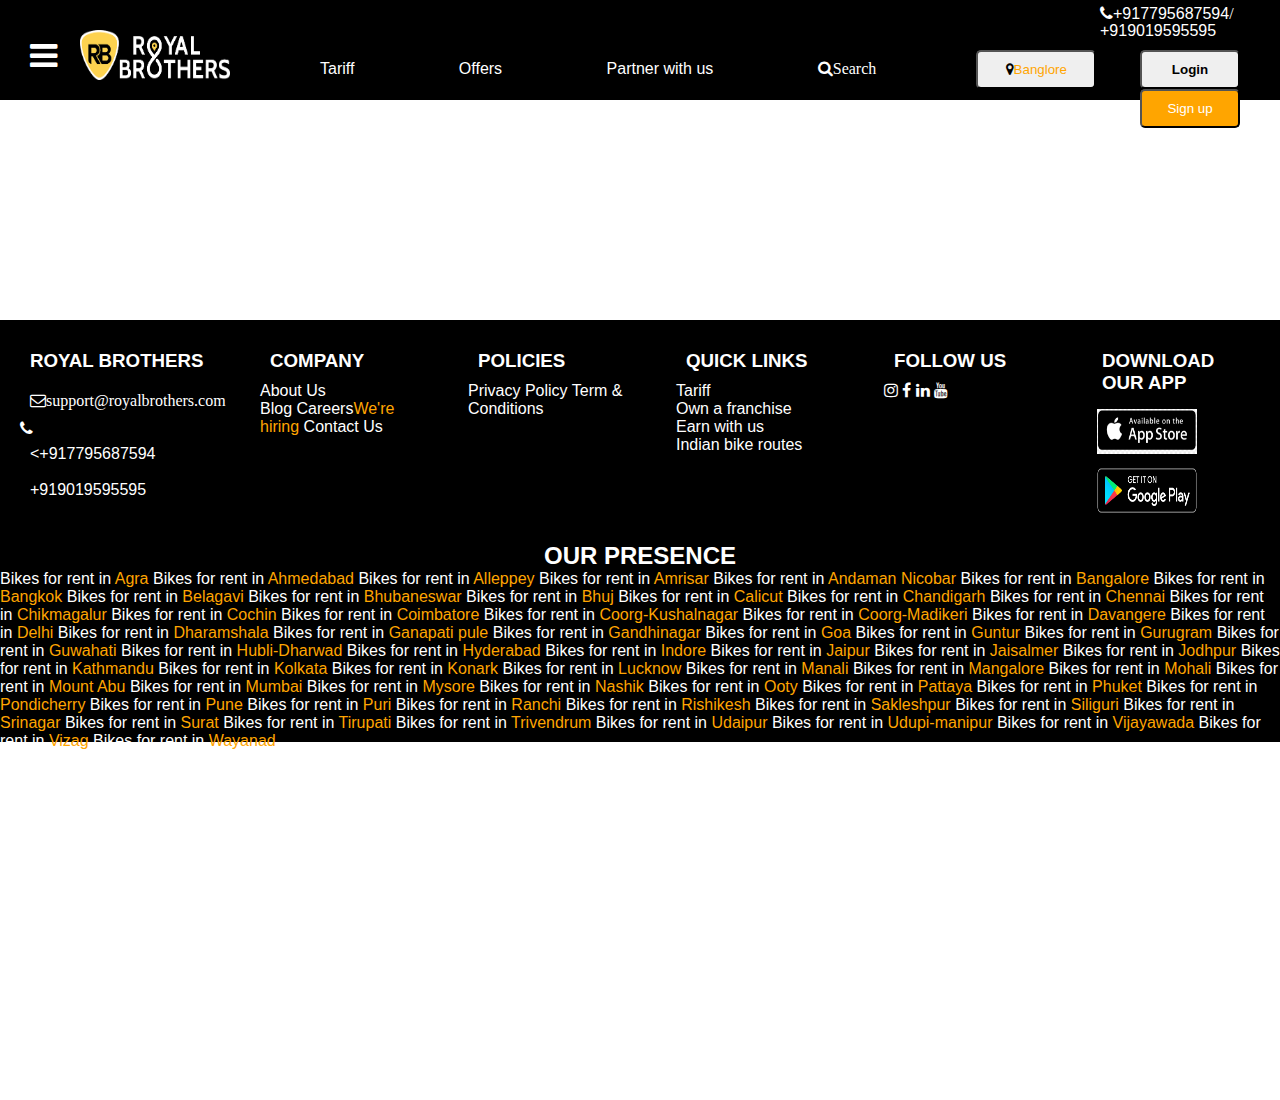
<file: FAQ.html>
<!DOCTYPE html>
<html>
<head>
  <title>FAQ</title>
  <meta name="viewport" content="width=device-width,initial-scale=1">
  <link rel="stylesheet" type="text/css" href="https://stackpath.bootstrapcdn.com/font-awesome/4.7.0/css/font-awesome.min.css">
  <link rel="stylesheet" type="text/css" href="home_page.css">
  <link rel="stylesheet" type="text/css" href="">
  <style>
    .fig{
      display: block;
    }
    .fig img{
      justify-content: space-between;
    }
    .presence h2{
      text-align: center;
    }
  </style>
</head>
<body>
        <div class="container">
            <div class="container-nav">
                     <div class="nav-call">
                            <i class="fa fa-phone"><a href="tel:+917795687594">+917795687594</a>/ <a href="tel:+919019595595">+919019595595</a></i>

                     </div>
                      <div class="nav-bar">
                      <div class="nav-logo">
                         <a href=""><i class="fa fa-bars fa-2x"></i></a>
                         <a href=""><img src="logo.png"></a>
                     </div>
                     <div class="nav-link">
                       <a href="">Tariff</a>
                     <a href="">Offers</a>
                     <a href="">Partner with us</a>
                     <a href=""><i class="fa fa-search">Search</i></a>
                   </div>
                      <div class="nav-reg">
                            <button type="button"><i class="fa fa-map-marker"></i><span id="place">Banglore</span><i class="fa fa-chevron
                              -circle-down"></i></button>
                     </div>
                     <div class="log-info">
                       <button type="Login"><a href="login_page.html"><span style="color: black"><b>Login</b></span></a></button>
                       <button type="signup" style="background-color:orange"><a href="Sign_Up_Page.html">Sign up</a></button>
                     </div>
               </div>
             </div>
               <div class="content">
                <div class="aside-bar">
                  <p><a href="">Tariff</a></p>
                  <p><a href="">Madurai Kanyakumari Ride</a></p>
                  <p><a href="">Blog</a></p>
                  <p><a href="">Indian Bike Routes</a></p>
                  <p><a href="">About Us</a></p>
                  <p><a href="">Bike Tour</a></p>
                  <p>
                    <a href="">Terms &Condition</a></p>
                   <p> <a href="">Privacy Policy</a></p>
                    <p><a href="">FAQ</a>
                  </p>
                  <p><a href="">Reach Us</a></p>
                </div>
                 <div>
        
      </div>
           <div class="cont-info">
            <div class="rb-info">
              <h3>ROYAL BROTHERS</h3>
              <a href=""><i class="fa fa-envelope-o">support@royalbrothers.com</i></a>
              <i class="fa fa-phone"><a href="tel:+917795687594"><+917795687594</a><a href="tel:+919019595595">+919019595595</a></i>
            </div>
            <div class="comp-info">
              <h3>COMPANY</h3>
              <a href="">About Us</a><br>
              <a href="">Blog</a>
              <a href="">Careers<span>We're hiring</span></a>
              <a href="">Contact Us</a>
            </div>
            <div class="comp-polc">
              <h3>POLICIES</h3>
              <a href="">Privacy Policy</a>
              <a href="">Term & Conditions</a>
            </div>
            <div class="quik-link">
              <h3>QUICK LINKS</h3>
                <a href="">Tariff</a><br>
                <a href="">Own a franchise</a><br>
                <a href="">Earn with us</a><br>
                <a href="">Indian bike routes</a>
            </div>
            <div class="folw-us">
              <h3>FOLLOW US</h3>
              <a href=""><i class="fa fa-instagram"></i></a>
              <a href=""><i class="fa fa-facebook"></i></a>
              <a href=""><i class="fa fa-linkedin"></i></a>
              <a href=""><i class="fa fa-youtube"></i></a>
            </div>
            <div class="downld-app">
              <h3>DOWNLOAD OUR APP</h3>
              <a href=""><img src="apple-store.png"></a>
              <a href=""><img src="google-play.png"></a>
            </div>
          </div>
          <div class="presence">
            <h2>OUR PRESENCE</h2>
             <p><a href="">Bikes for rent in<span> Agra</span></a></p>
             <p><a href="">Bikes for rent in<span> Ahmedabad</span></a></p>
             <p><a href="">Bikes for rent in<span> Alleppey</span></a></p>
             <p><a href="">Bikes for rent in<span> Amrisar</span></a></p>
             <p><a href="">Bikes for rent in<span> Andaman Nicobar</span></a></p>
             <p><a href="">Bikes for rent in<span> Bangalore</span></a></p>
             <p><a href="">Bikes for rent in<span> Bangkok</span></a></p>
             <p><a href="">Bikes for rent in<span> Belagavi</span></a></p>
             <p><a href="">Bikes for rent in<span> Bhubaneswar</span></a></p>
             <p><a href="">Bikes for rent in<span> Bhuj</span></a></p>
             <p><a href="">Bikes for rent in<span> Calicut</span></a></p>
             <p><a href="">Bikes for rent in<span> Chandigarh</span></a></p>
             <p><a href="">Bikes for rent in<span> Chennai</span></a></p>
             <p><a href="">Bikes for rent in<span> Chikmagalur</span></a></p>
             <p><a href="">Bikes for rent in<span> Cochin</span></a></p>
             <p><a href="">Bikes for rent in<span> Coimbatore</span></a></p>
             <p><a href="">Bikes for rent in<span> Coorg-Kushalnagar</span></a></p>
             <p><a href="">Bikes for rent in<span> Coorg-Madikeri</span></a></p>
             <p><a href="">Bikes for rent in<span> Davangere</span></a></p>
             <p><a href="">Bikes for rent in<span> Delhi</span></a></p>
             <p><a href="">Bikes for rent in<span> Dharamshala</span></a></p>
             <p><a href="">Bikes for rent in<span> Ganapati pule</span></a></p>
             <p><a href="">Bikes for rent in<span> Gandhinagar</span></a></p>
             <p><a href="">Bikes for rent in<span> Goa</span></a></p>
             <p><a href="">Bikes for rent in<span> Guntur</span></a></p>
             <p><a href="">Bikes for rent in<span> Gurugram</span></a></p>
             <p><a href="">Bikes for rent in<span> Guwahati</span></a></p>
             <p><a href="">Bikes for rent in<span> Hubli-Dharwad</span></a></p>
             <p><a href="">Bikes for rent in<span> Hyderabad</span></a></p>
             <p><a href="">Bikes for rent in<span> Indore</span></a></p>
             <p><a href="">Bikes for rent in<span> Jaipur</span></a></p>
             <p><a href="">Bikes for rent in<span> Jaisalmer</span></a></p>
             <p><a href="">Bikes for rent in<span> Jodhpur</span></a></p>
             <p><a href="">Bikes for rent in<span> Kathmandu</span></a></p>
             <p><a href="">Bikes for rent in<span> Kolkata</span></a></p>
             <p><a href="">Bikes for rent in<span> Konark</span></a></p>
             <p><a href="">Bikes for rent in<span> Lucknow</span></a></p>
             <p><a href="">Bikes for rent in<span> Manali</span></a></p>
             <p><a href="">Bikes for rent in<span> Mangalore</span></a></p>
             <p><a href="">Bikes for rent in<span> Mohali</span></a></p>
             <p><a href="">Bikes for rent in<span> Mount Abu</span></a></p>
             <p><a href="">Bikes for rent in<span> Mumbai</span></a></p>
             <p><a href="">Bikes for rent in<span> Mysore</span></a></p>
             <p><a href="">Bikes for rent in<span> Nashik</span></a></p>
             <p><a href="">Bikes for rent in<span> Ooty</span></a></p>
             <p><a href="">Bikes for rent in<span> Pattaya</span></a></p>
             <p><a href="">Bikes for rent in<span> Phuket</span></a></p>
             <p><a href="">Bikes for rent in<span> Pondicherry</span></a></p>
             <p><a href="">Bikes for rent in<span> Pune</span></a></p>
             <p><a href="">Bikes for rent in<span> Puri</span></a></p>
             <p><a href="">Bikes for rent in<span> Ranchi</span></a></p>
             <p><a href="">Bikes for rent in<span> Rishikesh</span></a></p>
             <p><a href="">Bikes for rent in<span> Sakleshpur</span></a></p>
             <p><a href="">Bikes for rent in<span> Siliguri</span></a></p>
             <p><a href="">Bikes for rent in<span> Srinagar</span></a></p>
             <p><a href="">Bikes for rent in<span> Surat</span></a></p>
             <p><a href="">Bikes for rent in<span> Tirupati</span></a></p>
             <p><a href="">Bikes for rent in<span> Trivendrum</span></a></p>
             <p><a href="">Bikes for rent in<span> Udaipur</span></a></p>
             <p><a href="">Bikes for rent in<span> Udupi-manipur</span></a></p>
             <p><a href="">Bikes for rent in<span> Vijayawada</span></a></p>
             <p><a href="">Bikes for rent in<span> Vizag</span></a></p>
             <p><a href="">Bikes for rent in<span> Wayanad</span></a></p>
          </div>
         </div>
</body>
</html>
</file>
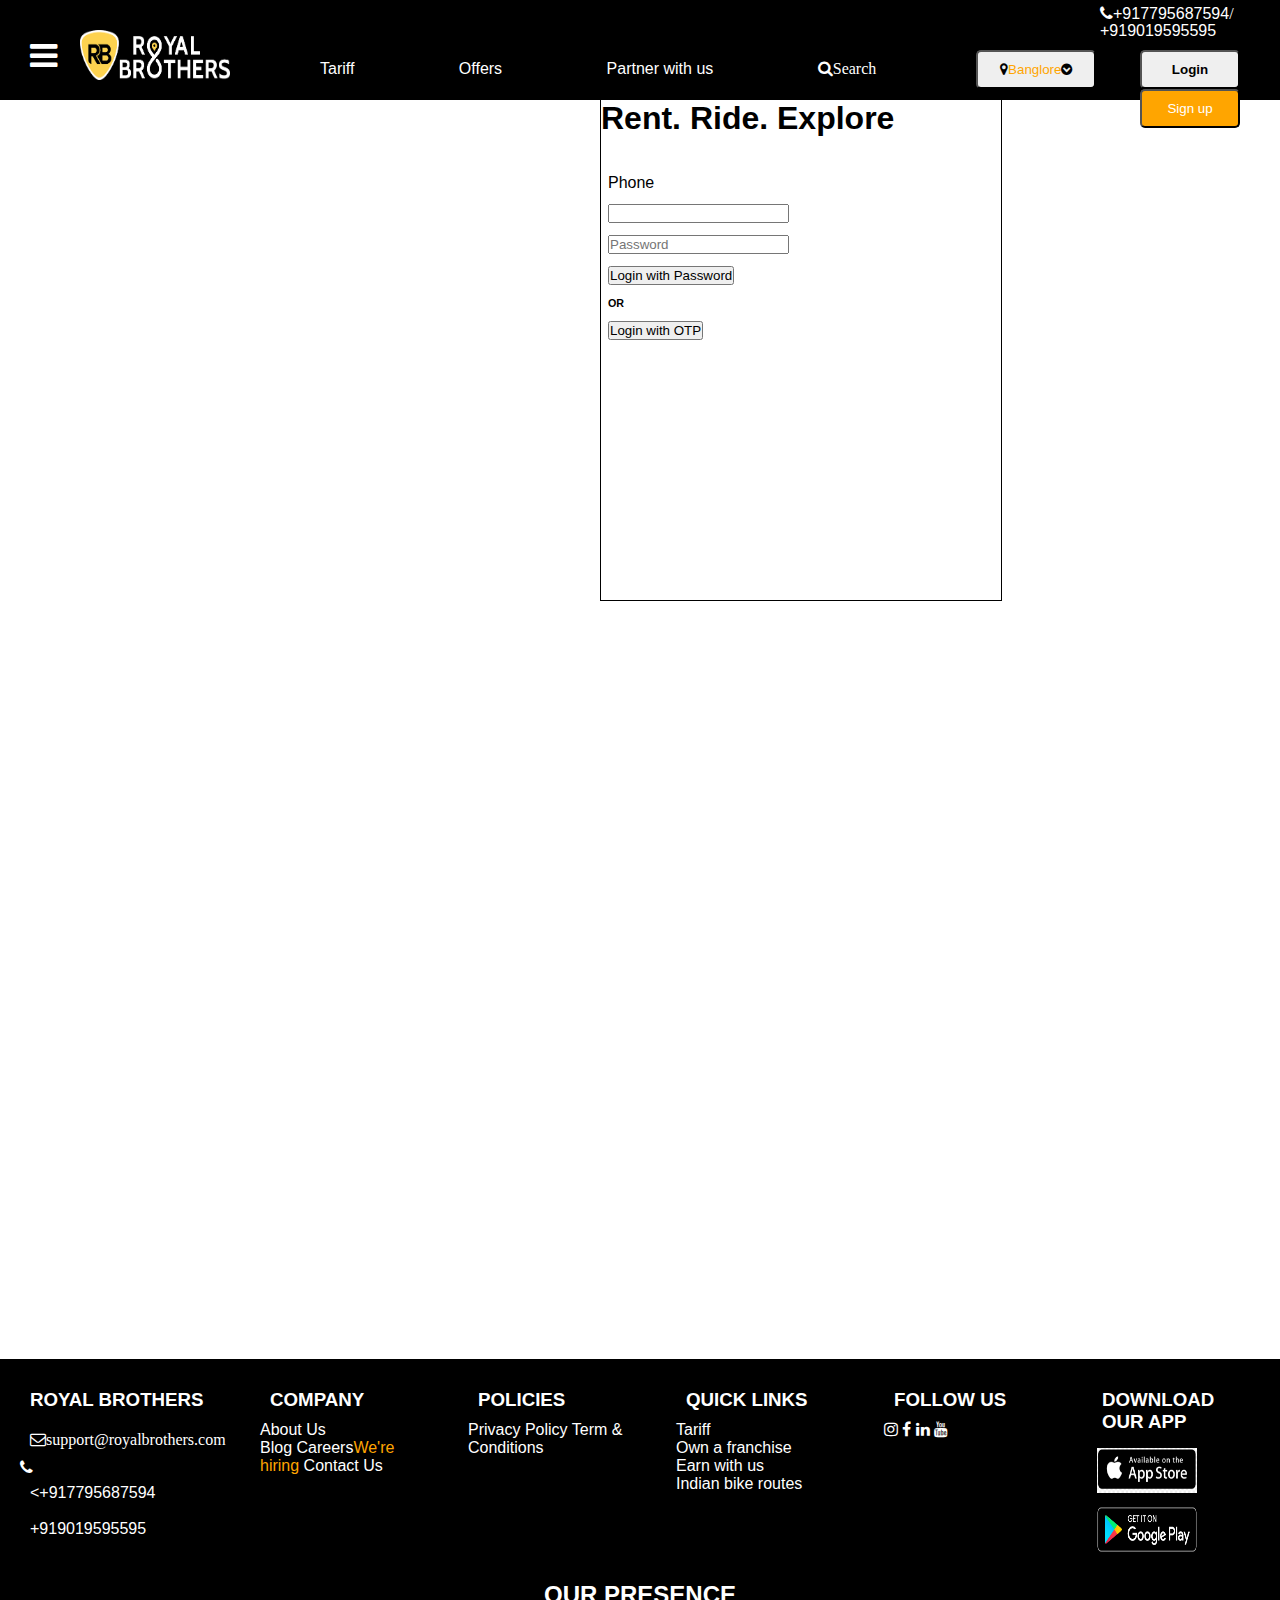
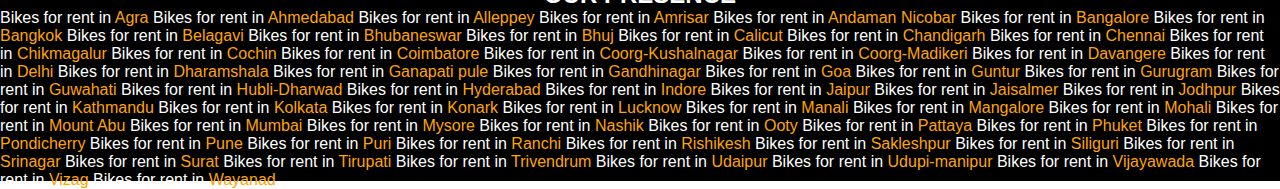
<file: login_page.html>
<!DOCTYPE html>
<html>
<head>
  <title>Login_page</title>
  <meta name="viewport" content="width=device-width,initial-scale=1">
  <link rel="stylesheet" type="text/css" href="https://stackpath.bootstrapcdn.com/font-awesome/4.7.0/css/font-awesome.min.css">
  <link rel="stylesheet" type="text/css" href="home_page.css">
  <link rel="stylesheet" type="text/css" href="">
  <style>
    .fig{
      display: block;
    }
    .fig img{
      justify-content: space-between;
    }
    .presence h2{
      text-align: center;
    }
    form{
      height: 500px;
      width: 400px;
      margin-left: 600px;
      border:1px solid black;
    }
  </style>
</head>
<body>
        <div class="container">
            <div class="container-nav">
                     <div class="nav-call">
                            <i class="fa fa-phone"><a href="tel:+917795687594">+917795687594</a>/ <a href="tel:+919019595595">+919019595595</a></i>

                     </div>
                      <div class="nav-bar">
                      <div class="nav-logo">
                         <a href="Royal_Brothers_Home_Page1.html"><i class="fa fa-bars fa-2x"></i></a>
                         <a href="index.html"><img src="logo.png"></a>
                     </div>
                     <div class="nav-link">
                       <a href="Tariff.html">Tariff</a>
                     <a href="Offers.html">Offers</a>
                     <a href="">Partner with us</a>
                     <a href=""><i class="fa fa-search">Search</i></a>
                   </div>
                      <div class="nav-reg">
                            <button type="button"><i class="fa fa-map-marker"></i><span id="place">Banglore</span><i class="fa fa-chevron-circle-down"></i></button>
                     </div>
                     <div class="log-info">
                      <button type="Login"><a href="login_page.html"><span style="color: black"><b>Login</b></span></a></button>
                       <button type="signup" style="background-color:orange"><a href="Sign_Up_Page.html">Sign up</a></button>
                     </div>
               </div>
               <div class="content">
                <div class="aside-bar">
                  <p><a href="Tariff.html">Tariff</a></p>
                  <p><a href="">Madurai Kanyakumari Ride</a></p>
                  <p><a href="">Blog</a></p>
                  <p><a href="">Indian Bike Routes</a></p>
                  <p><a href="About_Us.html">About Us</a></p>
                  <p><a href="">Bike Tour</a></p>
                  <p>
                    <a href="Terms_And_Conditions.html">Terms &Condition</a></p>
                   <p> <a href="Privacy_Policy.html">Privacy Policy</a></p>
                    <p><a href="FAQ.html">FAQ</a>
                  </p>
                  <p><a href="Reach_Us.html">Reach Us</a></p>
                </div>
        <form>
          <h1>Rent. Ride. Explore</h1>
          <table>
            <tr>
                 <th><a href="login_page.html"><h2>Login</h2></a></th>
                       <th><a href="Sign_Up_Page.html"><h2>Sign up</h2></a></th>
                  
              </tr>
                  <tr>
                    <td colspan="2"><label>Phone</label></td>
                  </tr>
                  <tr>
                    <td colspan="2"><input type="number" name="date"></td>
                  </tr>
                  <tr>
                    <td colspan="2"><input type="password" name="pd" placeholder="Password"></td>
                  </tr>
                  <tr>
                    <td colspan="2"><button type="button">Login with Password</button></td>
                  </tr>
                  <tr>
                    <td colspan="2"><h6>OR</h6></td>
                  </tr>
                  <tr>
                    <td><button type="button">Login with OTP</button></td>
                  </tr>
          </table>
        </form>
      </div>
           <div class="cont-info">
            <div class="rb-info">
              <h3>ROYAL BROTHERS</h3>
              <a href=""><i class="fa fa-envelope-o">support@royalbrothers.com</i></a>
              <i class="fa fa-phone"><a href="tel:+917795687594"><+917795687594</a><a href="tel:+919019595595">+919019595595</a></i>
            </div>
            <div class="comp-info">
              <h3>COMPANY</h3>
              <a href="">About Us</a><br>
              <a href="">Blog</a>
              <a href="">Careers<span>We're hiring</span></a>
              <a href="">Contact Us</a>
            </div>
            <div class="comp-polc">
              <h3>POLICIES</h3>
              <a href="">Privacy Policy</a>
              <a href="">Term & Conditions</a>
            </div>
            <div class="quik-link">
              <h3>QUICK LINKS</h3>
                <a href="">Tariff</a><br>
                <a href="">Own a franchise</a><br>
                <a href="">Earn with us</a><br>
                <a href="">Indian bike routes</a>
            </div>
            <div class="folw-us">
              <h3>FOLLOW US</h3>
              <a href=""><i class="fa fa-instagram"></i></a>
              <a href=""><i class="fa fa-facebook"></i></a>
              <a href=""><i class="fa fa-linkedin"></i></a>
              <a href=""><i class="fa fa-youtube"></i></a>
            </div>
            <div class="downld-app">
              <h3>DOWNLOAD OUR APP</h3>
              <a href=""><img src="apple-store.png"></a>
              <a href=""><img src="google-play.png"></a>
            </div>
          </div>
          <div class="presence">
            <h2>OUR PRESENCE</h2>
             <p><a href="">Bikes for rent in<span> Agra</span></a></p>
             <p><a href="">Bikes for rent in<span> Ahmedabad</span></a></p>
             <p><a href="">Bikes for rent in<span> Alleppey</span></a></p>
             <p><a href="">Bikes for rent in<span> Amrisar</span></a></p>
             <p><a href="">Bikes for rent in<span> Andaman Nicobar</span></a></p>
             <p><a href="">Bikes for rent in<span> Bangalore</span></a></p>
             <p><a href="">Bikes for rent in<span> Bangkok</span></a></p>
             <p><a href="">Bikes for rent in<span> Belagavi</span></a></p>
             <p><a href="">Bikes for rent in<span> Bhubaneswar</span></a></p>
             <p><a href="">Bikes for rent in<span> Bhuj</span></a></p>
             <p><a href="">Bikes for rent in<span> Calicut</span></a></p>
             <p><a href="">Bikes for rent in<span> Chandigarh</span></a></p>
             <p><a href="">Bikes for rent in<span> Chennai</span></a></p>
             <p><a href="">Bikes for rent in<span> Chikmagalur</span></a></p>
             <p><a href="">Bikes for rent in<span> Cochin</span></a></p>
             <p><a href="">Bikes for rent in<span> Coimbatore</span></a></p>
             <p><a href="">Bikes for rent in<span> Coorg-Kushalnagar</span></a></p>
             <p><a href="">Bikes for rent in<span> Coorg-Madikeri</span></a></p>
             <p><a href="">Bikes for rent in<span> Davangere</span></a></p>
             <p><a href="">Bikes for rent in<span> Delhi</span></a></p>
             <p><a href="">Bikes for rent in<span> Dharamshala</span></a></p>
             <p><a href="">Bikes for rent in<span> Ganapati pule</span></a></p>
             <p><a href="">Bikes for rent in<span> Gandhinagar</span></a></p>
             <p><a href="">Bikes for rent in<span> Goa</span></a></p>
             <p><a href="">Bikes for rent in<span> Guntur</span></a></p>
             <p><a href="">Bikes for rent in<span> Gurugram</span></a></p>
             <p><a href="">Bikes for rent in<span> Guwahati</span></a></p>
             <p><a href="">Bikes for rent in<span> Hubli-Dharwad</span></a></p>
             <p><a href="">Bikes for rent in<span> Hyderabad</span></a></p>
             <p><a href="">Bikes for rent in<span> Indore</span></a></p>
             <p><a href="">Bikes for rent in<span> Jaipur</span></a></p>
             <p><a href="">Bikes for rent in<span> Jaisalmer</span></a></p>
             <p><a href="">Bikes for rent in<span> Jodhpur</span></a></p>
             <p><a href="">Bikes for rent in<span> Kathmandu</span></a></p>
             <p><a href="">Bikes for rent in<span> Kolkata</span></a></p>
             <p><a href="">Bikes for rent in<span> Konark</span></a></p>
             <p><a href="">Bikes for rent in<span> Lucknow</span></a></p>
             <p><a href="">Bikes for rent in<span> Manali</span></a></p>
             <p><a href="">Bikes for rent in<span> Mangalore</span></a></p>
             <p><a href="">Bikes for rent in<span> Mohali</span></a></p>
             <p><a href="">Bikes for rent in<span> Mount Abu</span></a></p>
             <p><a href="">Bikes for rent in<span> Mumbai</span></a></p>
             <p><a href="">Bikes for rent in<span> Mysore</span></a></p>
             <p><a href="">Bikes for rent in<span> Nashik</span></a></p>
             <p><a href="">Bikes for rent in<span> Ooty</span></a></p>
             <p><a href="">Bikes for rent in<span> Pattaya</span></a></p>
             <p><a href="">Bikes for rent in<span> Phuket</span></a></p>
             <p><a href="">Bikes for rent in<span> Pondicherry</span></a></p>
             <p><a href="">Bikes for rent in<span> Pune</span></a></p>
             <p><a href="">Bikes for rent in<span> Puri</span></a></p>
             <p><a href="">Bikes for rent in<span> Ranchi</span></a></p>
             <p><a href="">Bikes for rent in<span> Rishikesh</span></a></p>
             <p><a href="">Bikes for rent in<span> Sakleshpur</span></a></p>
             <p><a href="">Bikes for rent in<span> Siliguri</span></a></p>
             <p><a href="">Bikes for rent in<span> Srinagar</span></a></p>
             <p><a href="">Bikes for rent in<span> Surat</span></a></p>
             <p><a href="">Bikes for rent in<span> Tirupati</span></a></p>
             <p><a href="">Bikes for rent in<span> Trivendrum</span></a></p>
             <p><a href="">Bikes for rent in<span> Udaipur</span></a></p>
             <p><a href="">Bikes for rent in<span> Udupi-manipur</span></a></p>
             <p><a href="">Bikes for rent in<span> Vijayawada</span></a></p>
             <p><a href="">Bikes for rent in<span> Vizag</span></a></p>
             <p><a href="">Bikes for rent in<span> Wayanad</span></a></p>
          </div>
         </div>
</body>
</html>
</file>
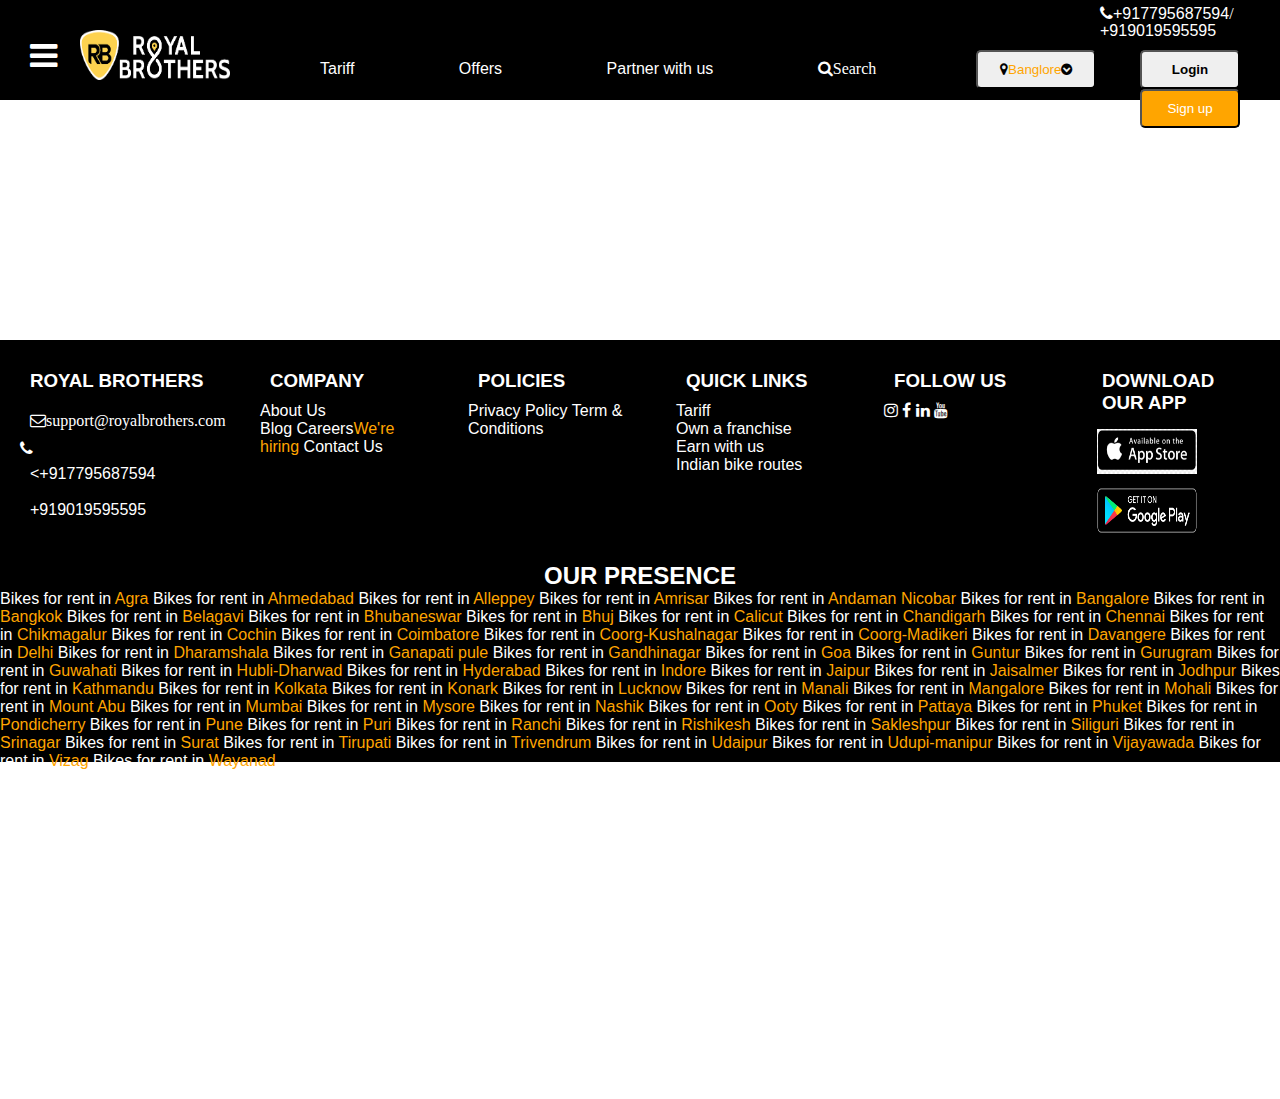
<file: Offers.html>
<!DOCTYPE html>
<html>
<head>
  <title>Offers</title>
  <meta name="viewport" content="width=device-width,initial-scale=1">
  <link rel="stylesheet" type="text/css" href="https://stackpath.bootstrapcdn.com/font-awesome/4.7.0/css/font-awesome.min.css">
  <link rel="stylesheet" type="text/css" href="home_page.css">
  <link rel="stylesheet" type="text/css" href="">
  <style>
    .presence h2{
      text-align: center;
    }
  </style>
</head>
<body>
       <div class="container">
            <div class="container-nav">
                     <div class="nav-call">
                            <i class="fa fa-phone"><a href="tel:+917795687594">+917795687594</a>/ <a href="tel:+919019595595">+919019595595</a></i>

                     </div>
                      <div class="nav-bar">
                      <div class="nav-logo">
                         <a href="Royal_Brothers_Home_Page1.html"><i class="fa fa-bars fa-2x"></i></a>
                         <a href="index.html"><img src="logo.png"></a>
                     </div>
                     <div class="nav-link">
                       <a href="Tariff.html">Tariff</a>
                     <a href="Offers.html">Offers</a>
                     <a href="">Partner with us</a>
                     <a href=""><i class="fa fa-search">Search</i></a>
                   </div>
                      <div class="nav-reg">
                            <button type="button"><i class="fa fa-map-marker"></i><span id="place">Banglore</span><i class="fa fa-chevron-circle-down"></i></button>
                     </div>
                     <div class="log-info">
                        <button type="Login"><a href="login_page.html"><span style="color: black"><b>Login</b></span></a></button>
                       <button type="signup" style="background-color:orange"><a href="Sign_Up_Page.html">Sign up</a></button>
                     </div>
               </div>
               <div class="content" style="background-image:url();">
                <div class="aside-bar">
                  <p><a href="Tariff.html">Tariff</a></p>
                  <p><a href="">Madurai Kanyakumari Ride</a></p>
                  <p><a href="">Blog</a></p>
                  <p><a href="">Indian Bike Routes</a></p>
                  <p><a href="About_Us.html">About Us</a></p>
                  <p><a href="">Bike Tour</a></p>
                  <p>
                    <a href="Terms_And_Conditions.html">Terms &Condition</a></p>
                   <p> <a href="Privacy_Policy.html">Privacy Policy</a></p>
                    <p><a href="FAQ.html">FAQ</a>
                  </p>
                  <p><a href="Reach_Us.html">Reach Us</a></p>
                </div>
               </div>
             </div>
             <div>
               
             </div>
       
           <div class="cont-info">
            <div class="rb-info">
              <h3>ROYAL BROTHERS</h3>
              <a href=""><i class="fa fa-envelope-o">support@royalbrothers.com</i></a>
              <i class="fa fa-phone"><a href="tel:+917795687594"><+917795687594</a><a href="tel:+919019595595">+919019595595</a></i>
            </div>
            <div class="comp-info">
              <h3>COMPANY</h3>
              <a href="">About Us</a><br>
              <a href="">Blog</a>
              <a href="">Careers<span>We're hiring</span></a>
              <a href="">Contact Us</a>
            </div>
            <div class="comp-polc">
              <h3>POLICIES</h3>
              <a href="">Privacy Policy</a>
              <a href="">Term & Conditions</a>
            </div>
            <div class="quik-link">
              <h3>QUICK LINKS</h3>
                <a href="">Tariff</a><br>
                <a href="">Own a franchise</a><br>
                <a href="">Earn with us</a><br>
                <a href="">Indian bike routes</a>
            </div>
            <div class="folw-us">
              <h3>FOLLOW US</h3>
              <a href=""><i class="fa fa-instagram"></i></a>
              <a href=""><i class="fa fa-facebook"></i></a>
              <a href=""><i class="fa fa-linkedin"></i></a>
              <a href=""><i class="fa fa-youtube"></i></a>
            </div>
            <div class="downld-app">
              <h3>DOWNLOAD OUR APP</h3>
              <a href=""><img src="apple-store.png"></a>
              <a href=""><img src="google-play.png"></a>
            </div>
          </div>
          <div class="presence">
            <h2>OUR PRESENCE</h2>
             <p><a href="">Bikes for rent in<span> Agra</span></a></p>
             <p><a href="">Bikes for rent in<span> Ahmedabad</span></a></p>
             <p><a href="">Bikes for rent in<span> Alleppey</span></a></p>
             <p><a href="">Bikes for rent in<span> Amrisar</span></a></p>
             <p><a href="">Bikes for rent in<span> Andaman Nicobar</span></a></p>
             <p><a href="">Bikes for rent in<span> Bangalore</span></a></p>
             <p><a href="">Bikes for rent in<span> Bangkok</span></a></p>
             <p><a href="">Bikes for rent in<span> Belagavi</span></a></p>
             <p><a href="">Bikes for rent in<span> Bhubaneswar</span></a></p>
             <p><a href="">Bikes for rent in<span> Bhuj</span></a></p>
             <p><a href="">Bikes for rent in<span> Calicut</span></a></p>
             <p><a href="">Bikes for rent in<span> Chandigarh</span></a></p>
             <p><a href="">Bikes for rent in<span> Chennai</span></a></p>
             <p><a href="">Bikes for rent in<span> Chikmagalur</span></a></p>
             <p><a href="">Bikes for rent in<span> Cochin</span></a></p>
             <p><a href="">Bikes for rent in<span> Coimbatore</span></a></p>
             <p><a href="">Bikes for rent in<span> Coorg-Kushalnagar</span></a></p>
             <p><a href="">Bikes for rent in<span> Coorg-Madikeri</span></a></p>
             <p><a href="">Bikes for rent in<span> Davangere</span></a></p>
             <p><a href="">Bikes for rent in<span> Delhi</span></a></p>
             <p><a href="">Bikes for rent in<span> Dharamshala</span></a></p>
             <p><a href="">Bikes for rent in<span> Ganapati pule</span></a></p>
             <p><a href="">Bikes for rent in<span> Gandhinagar</span></a></p>
             <p><a href="">Bikes for rent in<span> Goa</span></a></p>
             <p><a href="">Bikes for rent in<span> Guntur</span></a></p>
             <p><a href="">Bikes for rent in<span> Gurugram</span></a></p>
             <p><a href="">Bikes for rent in<span> Guwahati</span></a></p>
             <p><a href="">Bikes for rent in<span> Hubli-Dharwad</span></a></p>
             <p><a href="">Bikes for rent in<span> Hyderabad</span></a></p>
             <p><a href="">Bikes for rent in<span> Indore</span></a></p>
             <p><a href="">Bikes for rent in<span> Jaipur</span></a></p>
             <p><a href="">Bikes for rent in<span> Jaisalmer</span></a></p>
             <p><a href="">Bikes for rent in<span> Jodhpur</span></a></p>
             <p><a href="">Bikes for rent in<span> Kathmandu</span></a></p>
             <p><a href="">Bikes for rent in<span> Kolkata</span></a></p>
             <p><a href="">Bikes for rent in<span> Konark</span></a></p>
             <p><a href="">Bikes for rent in<span> Lucknow</span></a></p>
             <p><a href="">Bikes for rent in<span> Manali</span></a></p>
             <p><a href="">Bikes for rent in<span> Mangalore</span></a></p>
             <p><a href="">Bikes for rent in<span> Mohali</span></a></p>
             <p><a href="">Bikes for rent in<span> Mount Abu</span></a></p>
             <p><a href="">Bikes for rent in<span> Mumbai</span></a></p>
             <p><a href="">Bikes for rent in<span> Mysore</span></a></p>
             <p><a href="">Bikes for rent in<span> Nashik</span></a></p>
             <p><a href="">Bikes for rent in<span> Ooty</span></a></p>
             <p><a href="">Bikes for rent in<span> Pattaya</span></a></p>
             <p><a href="">Bikes for rent in<span> Phuket</span></a></p>
             <p><a href="">Bikes for rent in<span> Pondicherry</span></a></p>
             <p><a href="">Bikes for rent in<span> Pune</span></a></p>
             <p><a href="">Bikes for rent in<span> Puri</span></a></p>
             <p><a href="">Bikes for rent in<span> Ranchi</span></a></p>
             <p><a href="">Bikes for rent in<span> Rishikesh</span></a></p>
             <p><a href="">Bikes for rent in<span> Sakleshpur</span></a></p>
             <p><a href="">Bikes for rent in<span> Siliguri</span></a></p>
             <p><a href="">Bikes for rent in<span> Srinagar</span></a></p>
             <p><a href="">Bikes for rent in<span> Surat</span></a></p>
             <p><a href="">Bikes for rent in<span> Tirupati</span></a></p>
             <p><a href="">Bikes for rent in<span> Trivendrum</span></a></p>
             <p><a href="">Bikes for rent in<span> Udaipur</span></a></p>
             <p><a href="">Bikes for rent in<span> Udupi-manipur</span></a></p>
             <p><a href="">Bikes for rent in<span> Vijayawada</span></a></p>
             <p><a href="">Bikes for rent in<span> Vizag</span></a></p>
             <p><a href="">Bikes for rent in<span> Wayanad</span></a></p>
          </div>
         </div>
</body>
</html>
</file>
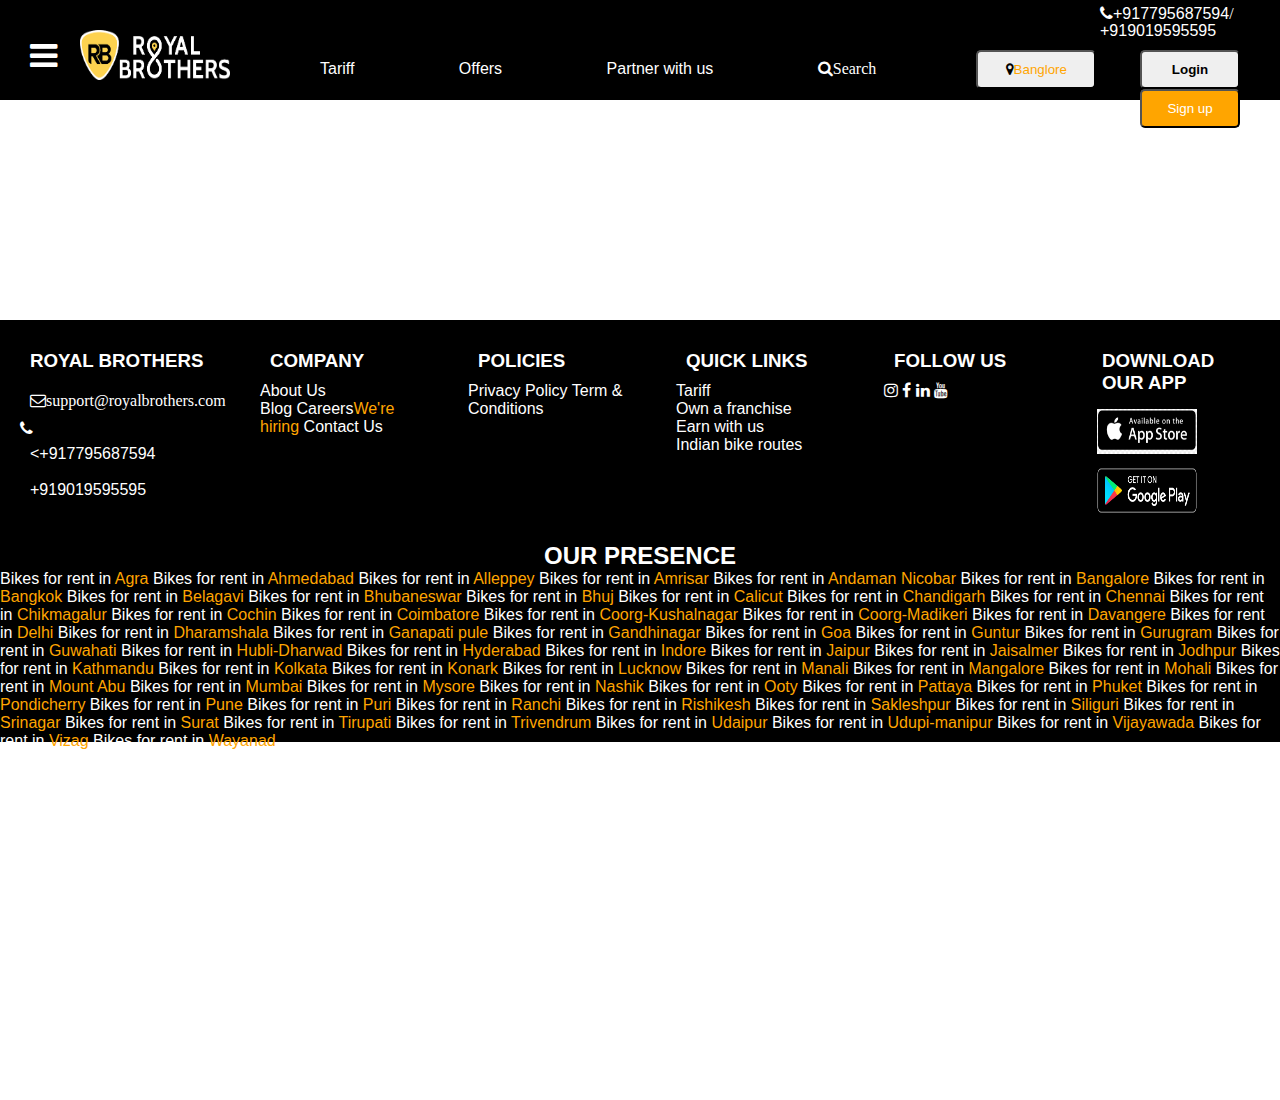
<file: Own_a_franchise.html>
<!DOCTYPE html>
<html>
<head>
  <title>Own A Franchise</title>
  <meta name="viewport" content="width=device-width,initial-scale=1">
  <link rel="stylesheet" type="text/css" href="https://stackpath.bootstrapcdn.com/font-awesome/4.7.0/css/font-awesome.min.css">
  <link rel="stylesheet" type="text/css" href="home_page.css">
  <link rel="stylesheet" type="text/css" href="">
  <style>
    .fig{
      display: block;
    }
    .fig img{
      justify-content: space-between;
    }
    .presence h2{
      text-align: center;
    }
  </style>
</head>
<body>
        <div class="container">
            <div class="container-nav">
                     <div class="nav-call">
                            <i class="fa fa-phone"><a href="tel:+917795687594">+917795687594</a>/ <a href="tel:+919019595595">+919019595595</a></i>

                     </div>
                      <div class="nav-bar">
                      <div class="nav-logo">
                         <a href=""><i class="fa fa-bars fa-2x"></i></a>
                         <a href=""><img src="logo.png"></a>
                     </div>
                     <div class="nav-link">
                       <a href="">Tariff</a>
                     <a href="">Offers</a>
                     <a href="">Partner with us</a>
                     <a href=""><i class="fa fa-search">Search</i></a>
                   </div>
                      <div class="nav-reg">
                            <button type="button"><i class="fa fa-map-marker"></i><span id="place">Banglore</span><i class="fa fa-chevron
                              -circle-down"></i></button>
                     </div>
                     <div class="log-info">
                      <button type="Login"><a href="login_page.html"><span style="color: black"><b>Login</b></span></a></button>
                       <button type="signup" style="background-color:orange"><a href="Sign_Up_Page.html">Sign up</a></button>
                     </div>
               </div>
             </div>
               <div class="content">
                <div class="aside-bar">
                  <p><a href="">Tariff</a></p>
                  <p><a href="">Madurai Kanyakumari Ride</a></p>
                  <p><a href="">Blog</a></p>
                  <p><a href="">Indian Bike Routes</a></p>
                  <p><a href="">About Us</a></p>
                  <p><a href="">Bike Tour</a></p>
                  <p>
                    <a href="">Terms &Condition</a></p>
                   <p> <a href="">Privacy Policy</a></p>
                    <p><a href="">FAQ</a>
                  </p>
                  <p><a href="">Reach Us</a></p>
                </div>
                 <div>
        
      </div>
           <div class="cont-info">
            <div class="rb-info">
              <h3>ROYAL BROTHERS</h3>
              <a href=""><i class="fa fa-envelope-o">support@royalbrothers.com</i></a>
              <i class="fa fa-phone"><a href="tel:+917795687594"><+917795687594</a><a href="tel:+919019595595">+919019595595</a></i>
            </div>
            <div class="comp-info">
              <h3>COMPANY</h3>
              <a href="">About Us</a><br>
              <a href="">Blog</a>
              <a href="">Careers<span>We're hiring</span></a>
              <a href="">Contact Us</a>
            </div>
            <div class="comp-polc">
              <h3>POLICIES</h3>
              <a href="">Privacy Policy</a>
              <a href="">Term & Conditions</a>
            </div>
            <div class="quik-link">
              <h3>QUICK LINKS</h3>
                <a href="">Tariff</a><br>
                <a href="">Own a franchise</a><br>
                <a href="">Earn with us</a><br>
                <a href="">Indian bike routes</a>
            </div>
            <div class="folw-us">
              <h3>FOLLOW US</h3>
              <a href=""><i class="fa fa-instagram"></i></a>
              <a href=""><i class="fa fa-facebook"></i></a>
              <a href=""><i class="fa fa-linkedin"></i></a>
              <a href=""><i class="fa fa-youtube"></i></a>
            </div>
            <div class="downld-app">
              <h3>DOWNLOAD OUR APP</h3>
              <a href=""><img src="apple-store.png"></a>
              <a href=""><img src="google-play.png"></a>
            </div>
          </div>
          <div class="presence">
            <h2>OUR PRESENCE</h2>
             <p><a href="">Bikes for rent in<span> Agra</span></a></p>
             <p><a href="">Bikes for rent in<span> Ahmedabad</span></a></p>
             <p><a href="">Bikes for rent in<span> Alleppey</span></a></p>
             <p><a href="">Bikes for rent in<span> Amrisar</span></a></p>
             <p><a href="">Bikes for rent in<span> Andaman Nicobar</span></a></p>
             <p><a href="">Bikes for rent in<span> Bangalore</span></a></p>
             <p><a href="">Bikes for rent in<span> Bangkok</span></a></p>
             <p><a href="">Bikes for rent in<span> Belagavi</span></a></p>
             <p><a href="">Bikes for rent in<span> Bhubaneswar</span></a></p>
             <p><a href="">Bikes for rent in<span> Bhuj</span></a></p>
             <p><a href="">Bikes for rent in<span> Calicut</span></a></p>
             <p><a href="">Bikes for rent in<span> Chandigarh</span></a></p>
             <p><a href="">Bikes for rent in<span> Chennai</span></a></p>
             <p><a href="">Bikes for rent in<span> Chikmagalur</span></a></p>
             <p><a href="">Bikes for rent in<span> Cochin</span></a></p>
             <p><a href="">Bikes for rent in<span> Coimbatore</span></a></p>
             <p><a href="">Bikes for rent in<span> Coorg-Kushalnagar</span></a></p>
             <p><a href="">Bikes for rent in<span> Coorg-Madikeri</span></a></p>
             <p><a href="">Bikes for rent in<span> Davangere</span></a></p>
             <p><a href="">Bikes for rent in<span> Delhi</span></a></p>
             <p><a href="">Bikes for rent in<span> Dharamshala</span></a></p>
             <p><a href="">Bikes for rent in<span> Ganapati pule</span></a></p>
             <p><a href="">Bikes for rent in<span> Gandhinagar</span></a></p>
             <p><a href="">Bikes for rent in<span> Goa</span></a></p>
             <p><a href="">Bikes for rent in<span> Guntur</span></a></p>
             <p><a href="">Bikes for rent in<span> Gurugram</span></a></p>
             <p><a href="">Bikes for rent in<span> Guwahati</span></a></p>
             <p><a href="">Bikes for rent in<span> Hubli-Dharwad</span></a></p>
             <p><a href="">Bikes for rent in<span> Hyderabad</span></a></p>
             <p><a href="">Bikes for rent in<span> Indore</span></a></p>
             <p><a href="">Bikes for rent in<span> Jaipur</span></a></p>
             <p><a href="">Bikes for rent in<span> Jaisalmer</span></a></p>
             <p><a href="">Bikes for rent in<span> Jodhpur</span></a></p>
             <p><a href="">Bikes for rent in<span> Kathmandu</span></a></p>
             <p><a href="">Bikes for rent in<span> Kolkata</span></a></p>
             <p><a href="">Bikes for rent in<span> Konark</span></a></p>
             <p><a href="">Bikes for rent in<span> Lucknow</span></a></p>
             <p><a href="">Bikes for rent in<span> Manali</span></a></p>
             <p><a href="">Bikes for rent in<span> Mangalore</span></a></p>
             <p><a href="">Bikes for rent in<span> Mohali</span></a></p>
             <p><a href="">Bikes for rent in<span> Mount Abu</span></a></p>
             <p><a href="">Bikes for rent in<span> Mumbai</span></a></p>
             <p><a href="">Bikes for rent in<span> Mysore</span></a></p>
             <p><a href="">Bikes for rent in<span> Nashik</span></a></p>
             <p><a href="">Bikes for rent in<span> Ooty</span></a></p>
             <p><a href="">Bikes for rent in<span> Pattaya</span></a></p>
             <p><a href="">Bikes for rent in<span> Phuket</span></a></p>
             <p><a href="">Bikes for rent in<span> Pondicherry</span></a></p>
             <p><a href="">Bikes for rent in<span> Pune</span></a></p>
             <p><a href="">Bikes for rent in<span> Puri</span></a></p>
             <p><a href="">Bikes for rent in<span> Ranchi</span></a></p>
             <p><a href="">Bikes for rent in<span> Rishikesh</span></a></p>
             <p><a href="">Bikes for rent in<span> Sakleshpur</span></a></p>
             <p><a href="">Bikes for rent in<span> Siliguri</span></a></p>
             <p><a href="">Bikes for rent in<span> Srinagar</span></a></p>
             <p><a href="">Bikes for rent in<span> Surat</span></a></p>
             <p><a href="">Bikes for rent in<span> Tirupati</span></a></p>
             <p><a href="">Bikes for rent in<span> Trivendrum</span></a></p>
             <p><a href="">Bikes for rent in<span> Udaipur</span></a></p>
             <p><a href="">Bikes for rent in<span> Udupi-manipur</span></a></p>
             <p><a href="">Bikes for rent in<span> Vijayawada</span></a></p>
             <p><a href="">Bikes for rent in<span> Vizag</span></a></p>
             <p><a href="">Bikes for rent in<span> Wayanad</span></a></p>
          </div>
         </div>
</body>
</html>
</file>
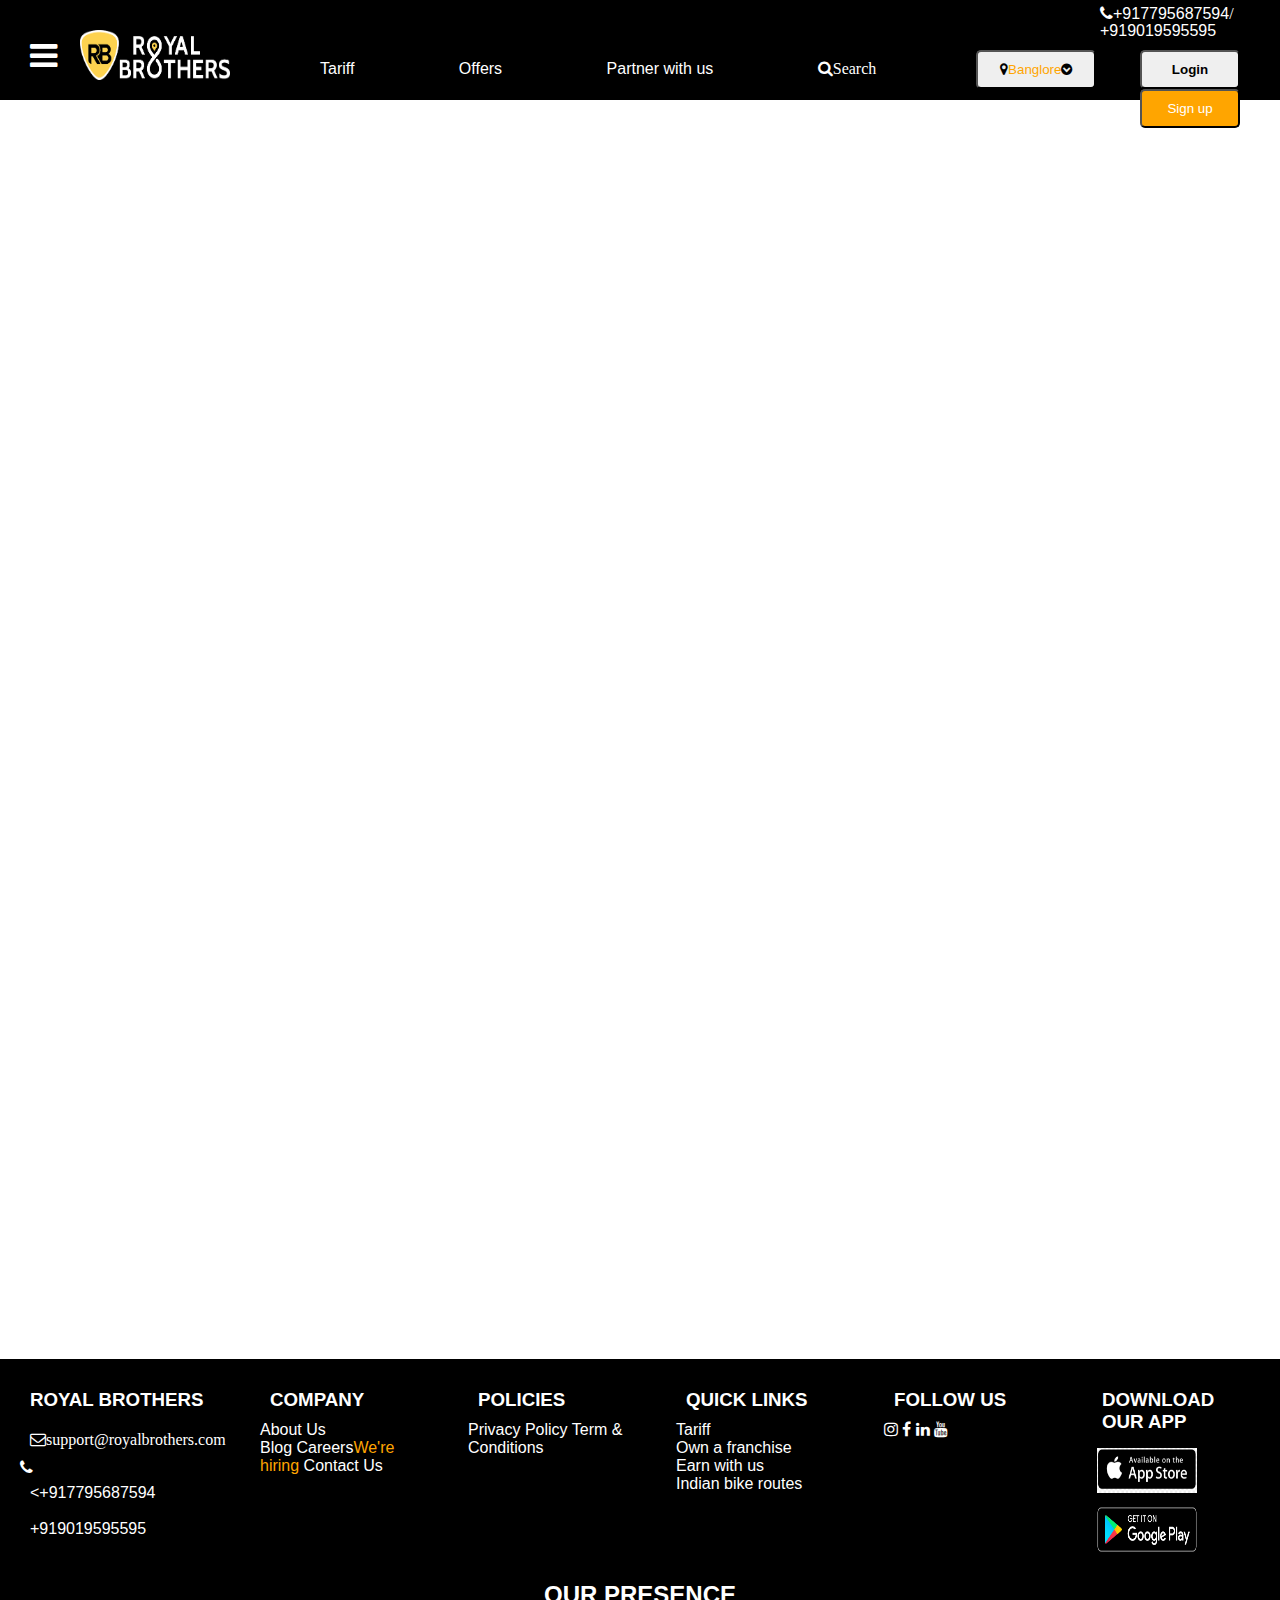
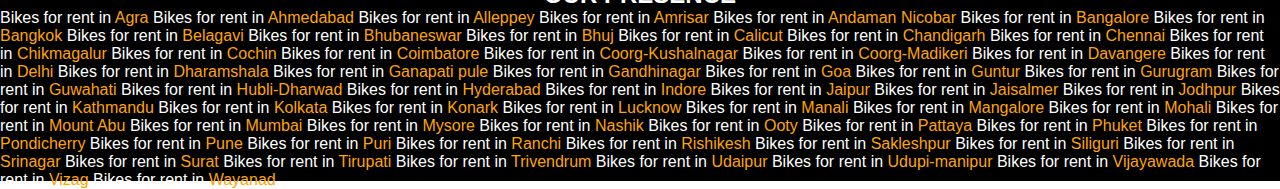
<file: Privacy_Policy.html>
<!DOCTYPE html>
<html>
<head>
  <title>Privacy Policy</title>
  <meta name="viewport" content="width=device-width,initial-scale=1">
  <link rel="stylesheet" type="text/css" href="https://stackpath.bootstrapcdn.com/font-awesome/4.7.0/css/font-awesome.min.css">
  <link rel="stylesheet" type="text/css" href="home_page.css">
  <link rel="stylesheet" type="text/css" href="">
  <style>
    .fig{
      display: block;
    }
    .fig img{
      justify-content: space-between;
    }
    .presence h2{
      text-align: center;
    }
  </style>
</head>
<body>
        <div class="container">
            <div class="container-nav">
                     <div class="nav-call">
                            <i class="fa fa-phone"><a href="tel:+917795687594">+917795687594</a>/ <a href="tel:+919019595595">+919019595595</a></i>

                     </div>
                      <div class="nav-bar">
                      <div class="nav-logo">
                         <a href="Royal_Brothers_Home_Page1.html"><i class="fa fa-bars fa-2x"></i></a>
                         <a href="Royal_Brothers_Home_Page1.html"><img src="logo.png"></a>
                     </div>
                     <div class="nav-link">
                       <a href="Tariff.html">Tariff</a>
                     <a href="Offers.html">Offers</a>
                     <a href="">Partner with us</a>
                     <a href=""><i class="fa fa-search">Search</i></a>
                   </div>
                      <div class="nav-reg">
                            <button type="button"><i class="fa fa-map-marker"></i><span id="place">Banglore</span><i class="fa fa-chevron-circle-down"></i></button>
                     </div>
                     <div class="log-info">
                        <button type="Login"><a href="login_page.html"><span style="color: black"><b>Login</b></span></a></button>
                       <button type="signup" style="background-color:orange"><a href="Sign_Up_Page.html">Sign up</a></button>
                     </div>
               </div>
               <div class="content" style="background-image:url();">
                <div class="aside-bar">
                  <p><a href="Tariff.html">Tariff</a></p>
                  <p><a href="">Madurai Kanyakumari Ride</a></p>
                  <p><a href="">Blog</a></p>
                  <p><a href="">Indian Bike Routes</a></p>
                  <p><a href="About_Us.html">About Us</a></p>
                  <p><a href="">Bike Tour</a></p>
                  <p>
                    <a href="Terms_And_Conditions.html">Terms &Condition</a></p>
                   <p> <a href="Privacy_Policy.html">Privacy Policy</a></p>
                    <p><a href="FAQ.html">FAQ</a>
                  </p>
                  <p><a href="Reach_Us.html">Reach Us</a></p>
                </div>
        
      </div>
           <div class="cont-info">
            <div class="rb-info">
              <h3>ROYAL BROTHERS</h3>
              <a href=""><i class="fa fa-envelope-o">support@royalbrothers.com</i></a>
              <i class="fa fa-phone"><a href="tel:+917795687594"><+917795687594</a><a href="tel:+919019595595">+919019595595</a></i>
            </div>
            <div class="comp-info">
              <h3>COMPANY</h3>
              <a href="">About Us</a><br>
              <a href="">Blog</a>
              <a href="">Careers<span>We're hiring</span></a>
              <a href="">Contact Us</a>
            </div>
            <div class="comp-polc">
              <h3>POLICIES</h3>
              <a href="">Privacy Policy</a>
              <a href="">Term & Conditions</a>
            </div>
            <div class="quik-link">
              <h3>QUICK LINKS</h3>
                <a href="">Tariff</a><br>
                <a href="">Own a franchise</a><br>
                <a href="">Earn with us</a><br>
                <a href="">Indian bike routes</a>
            </div>
            <div class="folw-us">
              <h3>FOLLOW US</h3>
              <a href=""><i class="fa fa-instagram"></i></a>
              <a href=""><i class="fa fa-facebook"></i></a>
              <a href=""><i class="fa fa-linkedin"></i></a>
              <a href=""><i class="fa fa-youtube"></i></a>
            </div>
            <div class="downld-app">
              <h3>DOWNLOAD OUR APP</h3>
              <a href=""><img src="apple-store.png"></a>
              <a href=""><img src="google-play.png"></a>
            </div>
          </div>
          <div class="presence">
            <h2>OUR PRESENCE</h2>
             <p><a href="">Bikes for rent in<span> Agra</span></a></p>
             <p><a href="">Bikes for rent in<span> Ahmedabad</span></a></p>
             <p><a href="">Bikes for rent in<span> Alleppey</span></a></p>
             <p><a href="">Bikes for rent in<span> Amrisar</span></a></p>
             <p><a href="">Bikes for rent in<span> Andaman Nicobar</span></a></p>
             <p><a href="">Bikes for rent in<span> Bangalore</span></a></p>
             <p><a href="">Bikes for rent in<span> Bangkok</span></a></p>
             <p><a href="">Bikes for rent in<span> Belagavi</span></a></p>
             <p><a href="">Bikes for rent in<span> Bhubaneswar</span></a></p>
             <p><a href="">Bikes for rent in<span> Bhuj</span></a></p>
             <p><a href="">Bikes for rent in<span> Calicut</span></a></p>
             <p><a href="">Bikes for rent in<span> Chandigarh</span></a></p>
             <p><a href="">Bikes for rent in<span> Chennai</span></a></p>
             <p><a href="">Bikes for rent in<span> Chikmagalur</span></a></p>
             <p><a href="">Bikes for rent in<span> Cochin</span></a></p>
             <p><a href="">Bikes for rent in<span> Coimbatore</span></a></p>
             <p><a href="">Bikes for rent in<span> Coorg-Kushalnagar</span></a></p>
             <p><a href="">Bikes for rent in<span> Coorg-Madikeri</span></a></p>
             <p><a href="">Bikes for rent in<span> Davangere</span></a></p>
             <p><a href="">Bikes for rent in<span> Delhi</span></a></p>
             <p><a href="">Bikes for rent in<span> Dharamshala</span></a></p>
             <p><a href="">Bikes for rent in<span> Ganapati pule</span></a></p>
             <p><a href="">Bikes for rent in<span> Gandhinagar</span></a></p>
             <p><a href="">Bikes for rent in<span> Goa</span></a></p>
             <p><a href="">Bikes for rent in<span> Guntur</span></a></p>
             <p><a href="">Bikes for rent in<span> Gurugram</span></a></p>
             <p><a href="">Bikes for rent in<span> Guwahati</span></a></p>
             <p><a href="">Bikes for rent in<span> Hubli-Dharwad</span></a></p>
             <p><a href="">Bikes for rent in<span> Hyderabad</span></a></p>
             <p><a href="">Bikes for rent in<span> Indore</span></a></p>
             <p><a href="">Bikes for rent in<span> Jaipur</span></a></p>
             <p><a href="">Bikes for rent in<span> Jaisalmer</span></a></p>
             <p><a href="">Bikes for rent in<span> Jodhpur</span></a></p>
             <p><a href="">Bikes for rent in<span> Kathmandu</span></a></p>
             <p><a href="">Bikes for rent in<span> Kolkata</span></a></p>
             <p><a href="">Bikes for rent in<span> Konark</span></a></p>
             <p><a href="">Bikes for rent in<span> Lucknow</span></a></p>
             <p><a href="">Bikes for rent in<span> Manali</span></a></p>
             <p><a href="">Bikes for rent in<span> Mangalore</span></a></p>
             <p><a href="">Bikes for rent in<span> Mohali</span></a></p>
             <p><a href="">Bikes for rent in<span> Mount Abu</span></a></p>
             <p><a href="">Bikes for rent in<span> Mumbai</span></a></p>
             <p><a href="">Bikes for rent in<span> Mysore</span></a></p>
             <p><a href="">Bikes for rent in<span> Nashik</span></a></p>
             <p><a href="">Bikes for rent in<span> Ooty</span></a></p>
             <p><a href="">Bikes for rent in<span> Pattaya</span></a></p>
             <p><a href="">Bikes for rent in<span> Phuket</span></a></p>
             <p><a href="">Bikes for rent in<span> Pondicherry</span></a></p>
             <p><a href="">Bikes for rent in<span> Pune</span></a></p>
             <p><a href="">Bikes for rent in<span> Puri</span></a></p>
             <p><a href="">Bikes for rent in<span> Ranchi</span></a></p>
             <p><a href="">Bikes for rent in<span> Rishikesh</span></a></p>
             <p><a href="">Bikes for rent in<span> Sakleshpur</span></a></p>
             <p><a href="">Bikes for rent in<span> Siliguri</span></a></p>
             <p><a href="">Bikes for rent in<span> Srinagar</span></a></p>
             <p><a href="">Bikes for rent in<span> Surat</span></a></p>
             <p><a href="">Bikes for rent in<span> Tirupati</span></a></p>
             <p><a href="">Bikes for rent in<span> Trivendrum</span></a></p>
             <p><a href="">Bikes for rent in<span> Udaipur</span></a></p>
             <p><a href="">Bikes for rent in<span> Udupi-manipur</span></a></p>
             <p><a href="">Bikes for rent in<span> Vijayawada</span></a></p>
             <p><a href="">Bikes for rent in<span> Vizag</span></a></p>
             <p><a href="">Bikes for rent in<span> Wayanad</span></a></p>
          </div>
         </div>
</body>
</html>
</file>
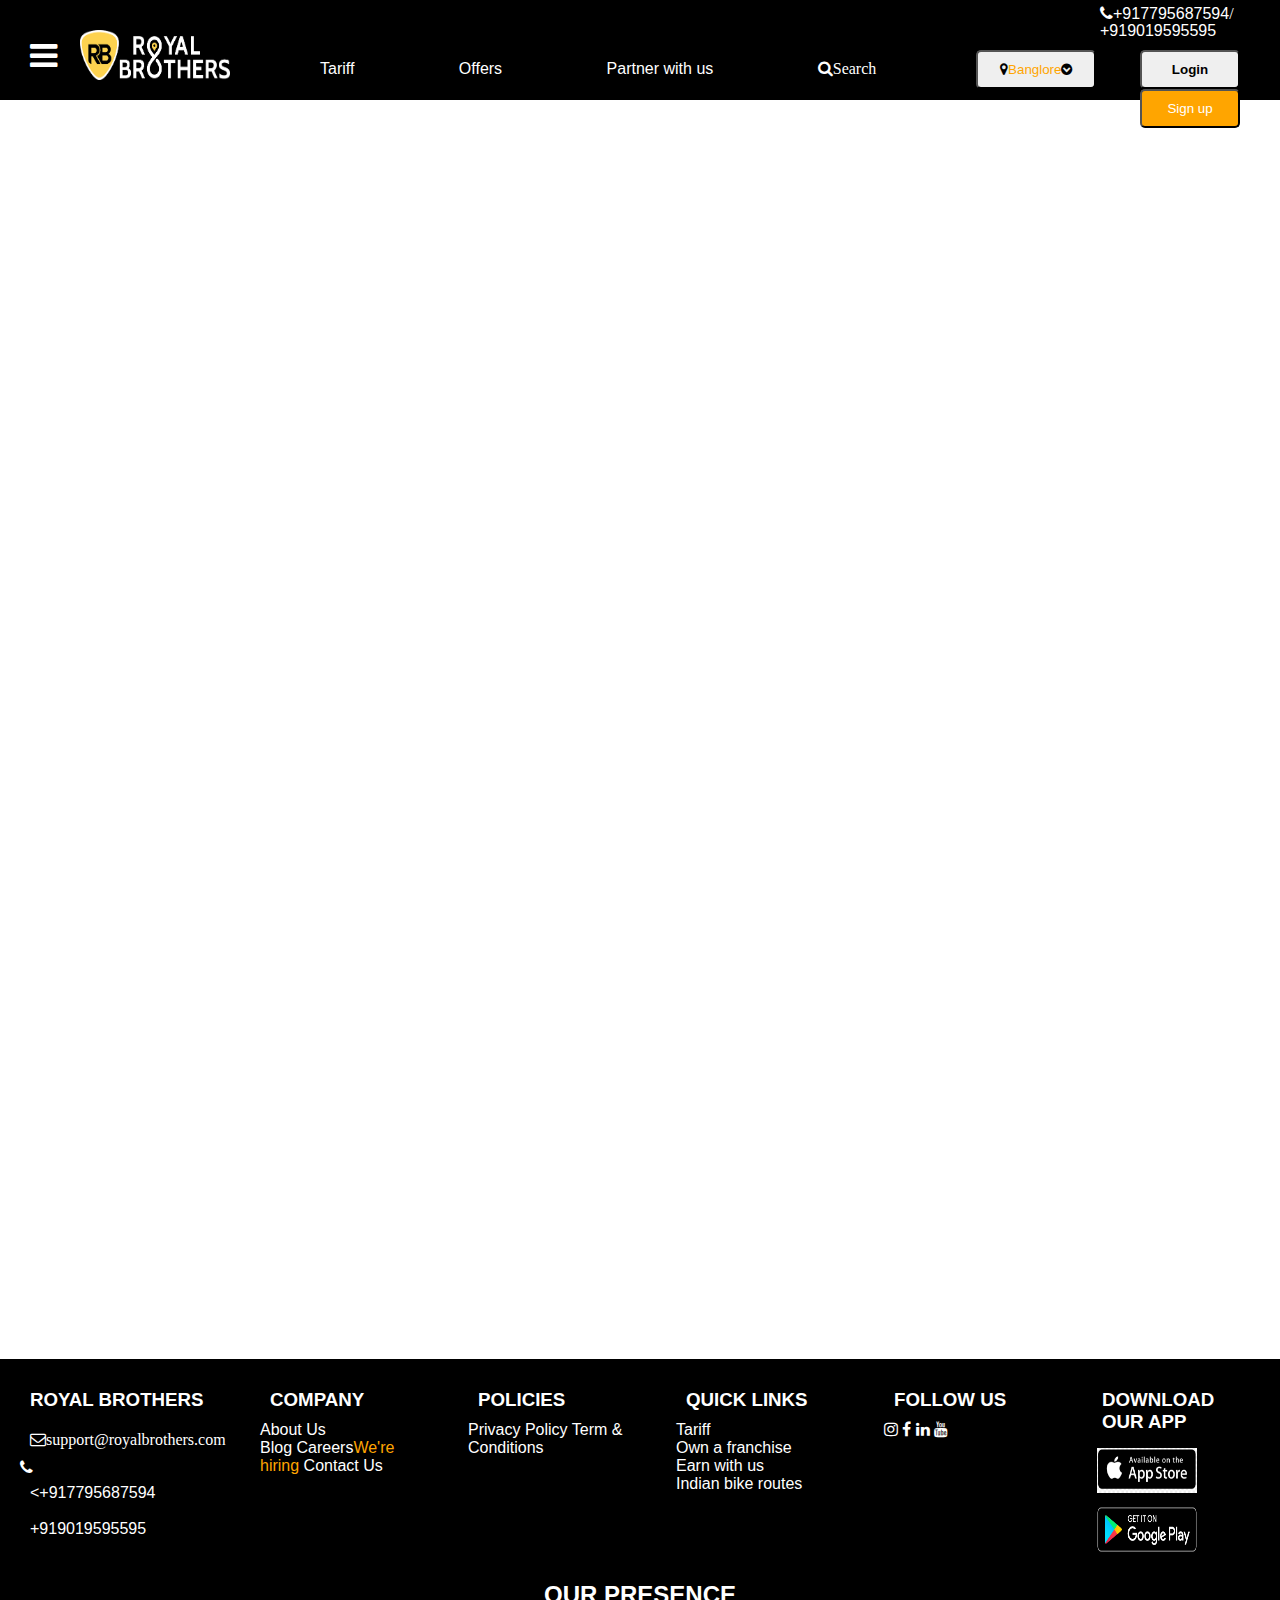
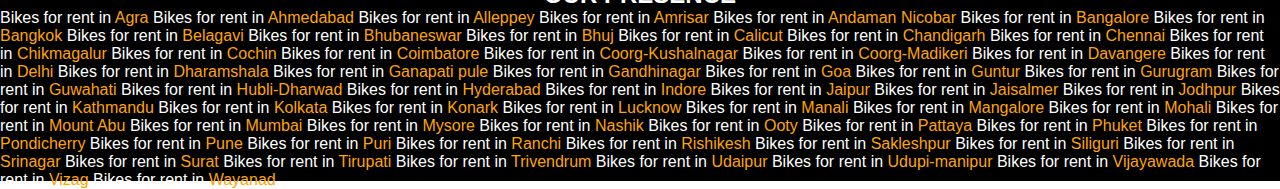
<file: Reach_Us.html>
<!DOCTYPE html>
<html>
<head>
  <title>Reach Us</title>
  <meta name="viewport" content="width=device-width,initial-scale=1">
  <link rel="stylesheet" type="text/css" href="https://stackpath.bootstrapcdn.com/font-awesome/4.7.0/css/font-awesome.min.css">
  <link rel="stylesheet" type="text/css" href="home_page.css">
  <link rel="stylesheet" type="text/css" href="">
  <style>
    .fig{
      display: block;
    }
    .fig img{
      justify-content: space-between;
    }
    .presence h2{
      text-align: center;
    }
  </style>
</head>
<body>
       <div class="container">
            <div class="container-nav">
                     <div class="nav-call">
                            <i class="fa fa-phone"><a href="tel:+917795687594">+917795687594</a>/ <a href="tel:+919019595595">+919019595595</a></i>

                     </div>
                      <div class="nav-bar">
                      <div class="nav-logo">
                         <a href="Royal_Brothers_Home_Page1.html"><i class="fa fa-bars fa-2x"></i></a>
                         <a href="Royal_Brothers_Home_Page1.html"><img src="logo.png"></a>
                     </div>
                     <div class="nav-link">
                       <a href="Tariff.html">Tariff</a>
                     <a href="Offers.html">Offers</a>
                     <a href="">Partner with us</a>
                     <a href=""><i class="fa fa-search">Search</i></a>
                   </div>
                      <div class="nav-reg">
                            <button type="button"><i class="fa fa-map-marker"></i><span id="place">Banglore</span><i class="fa fa-chevron-circle-down"></i></button>
                     </div>
                     <div class="log-info">
                       <button type="Login"><a href="login_page.html"><span style="color: black"><b>Login</b></span></a></button>
                       <button type="signup" style="background-color:orange"><a href="Sign_Up_Page.html">Sign up</a></button>
                     </div>
               </div>
               <div class="content" style="background-image:url();">
                <div class="aside-bar">
                  <p><a href="Tariff.html">Tariff</a></p>
                  <p><a href="">Madurai Kanyakumari Ride</a></p>
                  <p><a href="">Blog</a></p>
                  <p><a href="">Indian Bike Routes</a></p>
                  <p><a href="About_Us.html">About Us</a></p>
                  <p><a href="">Bike Tour</a></p>
                  <p>
                    <a href="Terms_And_Conditions.html">Terms &Condition</a></p>
                   <p> <a href="Privacy_Policy.html">Privacy Policy</a></p>
                    <p><a href="FAQ.html">FAQ</a>
                  </p>
                  <p><a href="Reach_Us.html">Reach Us</a></p>
                </div>
        
      </div>
           <div class="cont-info">
            <div class="rb-info">
              <h3>ROYAL BROTHERS</h3>
              <a href=""><i class="fa fa-envelope-o">support@royalbrothers.com</i></a>
              <i class="fa fa-phone"><a href="tel:+917795687594"><+917795687594</a><a href="tel:+919019595595">+919019595595</a></i>
            </div>
            <div class="comp-info">
              <h3>COMPANY</h3>
              <a href="">About Us</a><br>
              <a href="">Blog</a>
              <a href="">Careers<span>We're hiring</span></a>
              <a href="">Contact Us</a>
            </div>
            <div class="comp-polc">
              <h3>POLICIES</h3>
              <a href="">Privacy Policy</a>
              <a href="">Term & Conditions</a>
            </div>
            <div class="quik-link">
              <h3>QUICK LINKS</h3>
                <a href="">Tariff</a><br>
                <a href="">Own a franchise</a><br>
                <a href="">Earn with us</a><br>
                <a href="">Indian bike routes</a>
            </div>
            <div class="folw-us">
              <h3>FOLLOW US</h3>
              <a href=""><i class="fa fa-instagram"></i></a>
              <a href=""><i class="fa fa-facebook"></i></a>
              <a href=""><i class="fa fa-linkedin"></i></a>
              <a href=""><i class="fa fa-youtube"></i></a>
            </div>
            <div class="downld-app">
              <h3>DOWNLOAD OUR APP</h3>
              <a href=""><img src="apple-store.png"></a>
              <a href=""><img src="google-play.png"></a>
            </div>
          </div>
          <div class="presence">
            <h2>OUR PRESENCE</h2>
             <p><a href="">Bikes for rent in<span> Agra</span></a></p>
             <p><a href="">Bikes for rent in<span> Ahmedabad</span></a></p>
             <p><a href="">Bikes for rent in<span> Alleppey</span></a></p>
             <p><a href="">Bikes for rent in<span> Amrisar</span></a></p>
             <p><a href="">Bikes for rent in<span> Andaman Nicobar</span></a></p>
             <p><a href="">Bikes for rent in<span> Bangalore</span></a></p>
             <p><a href="">Bikes for rent in<span> Bangkok</span></a></p>
             <p><a href="">Bikes for rent in<span> Belagavi</span></a></p>
             <p><a href="">Bikes for rent in<span> Bhubaneswar</span></a></p>
             <p><a href="">Bikes for rent in<span> Bhuj</span></a></p>
             <p><a href="">Bikes for rent in<span> Calicut</span></a></p>
             <p><a href="">Bikes for rent in<span> Chandigarh</span></a></p>
             <p><a href="">Bikes for rent in<span> Chennai</span></a></p>
             <p><a href="">Bikes for rent in<span> Chikmagalur</span></a></p>
             <p><a href="">Bikes for rent in<span> Cochin</span></a></p>
             <p><a href="">Bikes for rent in<span> Coimbatore</span></a></p>
             <p><a href="">Bikes for rent in<span> Coorg-Kushalnagar</span></a></p>
             <p><a href="">Bikes for rent in<span> Coorg-Madikeri</span></a></p>
             <p><a href="">Bikes for rent in<span> Davangere</span></a></p>
             <p><a href="">Bikes for rent in<span> Delhi</span></a></p>
             <p><a href="">Bikes for rent in<span> Dharamshala</span></a></p>
             <p><a href="">Bikes for rent in<span> Ganapati pule</span></a></p>
             <p><a href="">Bikes for rent in<span> Gandhinagar</span></a></p>
             <p><a href="">Bikes for rent in<span> Goa</span></a></p>
             <p><a href="">Bikes for rent in<span> Guntur</span></a></p>
             <p><a href="">Bikes for rent in<span> Gurugram</span></a></p>
             <p><a href="">Bikes for rent in<span> Guwahati</span></a></p>
             <p><a href="">Bikes for rent in<span> Hubli-Dharwad</span></a></p>
             <p><a href="">Bikes for rent in<span> Hyderabad</span></a></p>
             <p><a href="">Bikes for rent in<span> Indore</span></a></p>
             <p><a href="">Bikes for rent in<span> Jaipur</span></a></p>
             <p><a href="">Bikes for rent in<span> Jaisalmer</span></a></p>
             <p><a href="">Bikes for rent in<span> Jodhpur</span></a></p>
             <p><a href="">Bikes for rent in<span> Kathmandu</span></a></p>
             <p><a href="">Bikes for rent in<span> Kolkata</span></a></p>
             <p><a href="">Bikes for rent in<span> Konark</span></a></p>
             <p><a href="">Bikes for rent in<span> Lucknow</span></a></p>
             <p><a href="">Bikes for rent in<span> Manali</span></a></p>
             <p><a href="">Bikes for rent in<span> Mangalore</span></a></p>
             <p><a href="">Bikes for rent in<span> Mohali</span></a></p>
             <p><a href="">Bikes for rent in<span> Mount Abu</span></a></p>
             <p><a href="">Bikes for rent in<span> Mumbai</span></a></p>
             <p><a href="">Bikes for rent in<span> Mysore</span></a></p>
             <p><a href="">Bikes for rent in<span> Nashik</span></a></p>
             <p><a href="">Bikes for rent in<span> Ooty</span></a></p>
             <p><a href="">Bikes for rent in<span> Pattaya</span></a></p>
             <p><a href="">Bikes for rent in<span> Phuket</span></a></p>
             <p><a href="">Bikes for rent in<span> Pondicherry</span></a></p>
             <p><a href="">Bikes for rent in<span> Pune</span></a></p>
             <p><a href="">Bikes for rent in<span> Puri</span></a></p>
             <p><a href="">Bikes for rent in<span> Ranchi</span></a></p>
             <p><a href="">Bikes for rent in<span> Rishikesh</span></a></p>
             <p><a href="">Bikes for rent in<span> Sakleshpur</span></a></p>
             <p><a href="">Bikes for rent in<span> Siliguri</span></a></p>
             <p><a href="">Bikes for rent in<span> Srinagar</span></a></p>
             <p><a href="">Bikes for rent in<span> Surat</span></a></p>
             <p><a href="">Bikes for rent in<span> Tirupati</span></a></p>
             <p><a href="">Bikes for rent in<span> Trivendrum</span></a></p>
             <p><a href="">Bikes for rent in<span> Udaipur</span></a></p>
             <p><a href="">Bikes for rent in<span> Udupi-manipur</span></a></p>
             <p><a href="">Bikes for rent in<span> Vijayawada</span></a></p>
             <p><a href="">Bikes for rent in<span> Vizag</span></a></p>
             <p><a href="">Bikes for rent in<span> Wayanad</span></a></p>
          </div>
         </div>
</body>
</html>
</file>
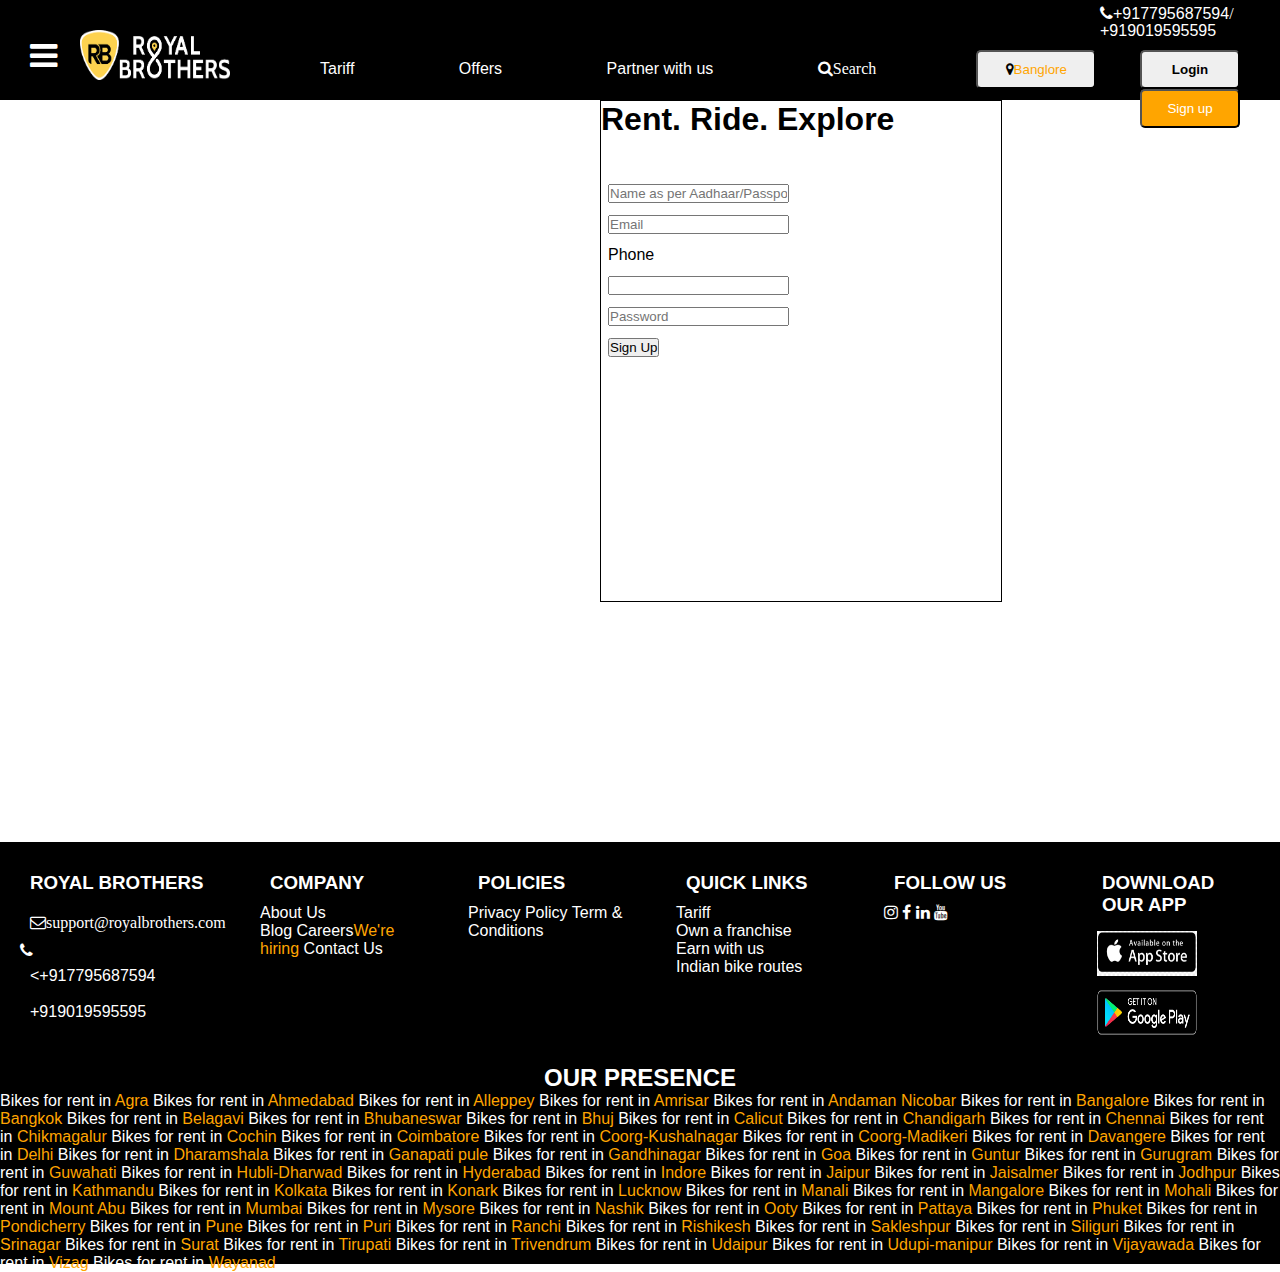
<file: Sign_Up_Page.html>
<!DOCTYPE html>
<html>
<head>
  <title>Sign_up_page</title>
  <meta name="viewport" content="width=device-width,initial-scale=1">
  <link rel="stylesheet" type="text/css" href="https://stackpath.bootstrapcdn.com/font-awesome/4.7.0/css/font-awesome.min.css">
  <link rel="stylesheet" type="text/css" href="home_page.css">
  <link rel="stylesheet" type="text/css" href="">
  <style>
    .fig{
      display: block;
    }
    .fig img{
      justify-content: space-between;
    }
    .presence h2{
      text-align: center;
    }
    form{
      height: 500px;
      width: 400px;
      margin-top: 20px;
      margin-left: 600px;
      border:1px solid black;
    }
  </style>
</head>
<body>
        <div class="container">
            <div class="container-nav">
                     <div class="nav-call">
                            <i class="fa fa-phone"><a href="tel:+917795687594">+917795687594</a>/ <a href="tel:+919019595595">+919019595595</a></i>

                     </div>
                      <div class="nav-bar">
                      <div class="nav-logo">
                         <a href=""><i class="fa fa-bars fa-2x"></i></a>
                         <a href="index.html"><img src="logo.png"></a>
                     </div>
                     <div class="nav-link">
                       <a href="">Tariff</a>
                     <a href="">Offers</a>
                     <a href="">Partner with us</a>
                     <a href=""><i class="fa fa-search">Search</i></a>
                   </div>
                      <div class="nav-reg">
                            <button type="button"><i class="fa fa-map-marker"></i><span id="place">Banglore</span><i class="fa fa-chevron
                              -circle-down"></i></button>
                     </div>
                     <div class="log-info">
                       <button type="Login"><a href="login_page.html"><span style="color: black"><b>Login</b></span></a></button>
                       <button type="signup" style="background-color:orange"><a href="Sign_Up_Page.html">Sign up</a></button>
                     </div>
               </div>
             </div>
               <div class="content">
                <div class="aside-bar">
                  <p><a href="">Tariff</a></p>
                  <p><a href="">Madurai Kanyakumari Ride</a></p>
                  <p><a href="">Blog</a></p>
                  <p><a href="">Indian Bike Routes</a></p>
                  <p><a href="">About Us</a></p>
                  <p><a href="">Bike Tour</a></p>
                  <p>
                    <a href="">Terms &Condition</a></p>
                   <p> <a href="">Privacy Policy</a></p>
                    <p><a href="">FAQ</a>
                  </p>
                  <p><a href="">Reach Us</a></p>
                </div>
                 <div>
        <form>
          <h1>Rent. Ride. Explore</h1>
          <table>
            <tr>
                 <th><h1><a href="login_page.html">Login</a></h1></th>
                 <th><h1><a href="Sign_Up_Page.html">Sign Up</a></h1></th>
                  
              </tr>
              <tr>
                <td colspan="2"><input type="text" name="name" placeholder="Name as per Aadhaar/Passport"></td>
              </tr>
              <tr>
                <td><input type="email" name="em" placeholder="Email"></td>
              </tr>
                  <tr>
                    <td colspan="2"><label>Phone</label></td>
                  </tr>
                  <tr>
                    <td colspan="2"><input type="number" name="date"></td>
                  </tr>
                  <tr>
                    <td colspan="2"><input type="password" name="pd" placeholder="Password"></td>
                  </tr>
                  <tr>
                    <td colspan="2"><button type="button">Sign Up</button></a></button></td>
                  </tr>
          </table>
        </form>
      </div>
           <div class="cont-info">
            <div class="rb-info">
              <h3>ROYAL BROTHERS</h3>
              <a href=""><i class="fa fa-envelope-o">support@royalbrothers.com</i></a>
              <i class="fa fa-phone"><a href="tel:+917795687594"><+917795687594</a><a href="tel:+919019595595">+919019595595</a></i>
            </div>
            <div class="comp-info">
              <h3>COMPANY</h3>
              <a href="">About Us</a><br>
              <a href="">Blog</a>
              <a href="">Careers<span>We're hiring</span></a>
              <a href="">Contact Us</a>
            </div>
            <div class="comp-polc">
              <h3>POLICIES</h3>
              <a href="">Privacy Policy</a>
              <a href="">Term & Conditions</a>
            </div>
            <div class="quik-link">
              <h3>QUICK LINKS</h3>
                <a href="">Tariff</a><br>
                <a href="">Own a franchise</a><br>
                <a href="">Earn with us</a><br>
                <a href="">Indian bike routes</a>
            </div>
            <div class="folw-us">
              <h3>FOLLOW US</h3>
              <a href=""><i class="fa fa-instagram"></i></a>
              <a href=""><i class="fa fa-facebook"></i></a>
              <a href=""><i class="fa fa-linkedin"></i></a>
              <a href=""><i class="fa fa-youtube"></i></a>
            </div>
            <div class="downld-app">
              <h3>DOWNLOAD OUR APP</h3>
              <a href=""><img src="apple-store.png"></a>
              <a href=""><img src="google-play.png"></a>
            </div>
          </div>
          <div class="presence">
            <h2>OUR PRESENCE</h2>
             <p><a href="">Bikes for rent in<span> Agra</span></a></p>
             <p><a href="">Bikes for rent in<span> Ahmedabad</span></a></p>
             <p><a href="">Bikes for rent in<span> Alleppey</span></a></p>
             <p><a href="">Bikes for rent in<span> Amrisar</span></a></p>
             <p><a href="">Bikes for rent in<span> Andaman Nicobar</span></a></p>
             <p><a href="">Bikes for rent in<span> Bangalore</span></a></p>
             <p><a href="">Bikes for rent in<span> Bangkok</span></a></p>
             <p><a href="">Bikes for rent in<span> Belagavi</span></a></p>
             <p><a href="">Bikes for rent in<span> Bhubaneswar</span></a></p>
             <p><a href="">Bikes for rent in<span> Bhuj</span></a></p>
             <p><a href="">Bikes for rent in<span> Calicut</span></a></p>
             <p><a href="">Bikes for rent in<span> Chandigarh</span></a></p>
             <p><a href="">Bikes for rent in<span> Chennai</span></a></p>
             <p><a href="">Bikes for rent in<span> Chikmagalur</span></a></p>
             <p><a href="">Bikes for rent in<span> Cochin</span></a></p>
             <p><a href="">Bikes for rent in<span> Coimbatore</span></a></p>
             <p><a href="">Bikes for rent in<span> Coorg-Kushalnagar</span></a></p>
             <p><a href="">Bikes for rent in<span> Coorg-Madikeri</span></a></p>
             <p><a href="">Bikes for rent in<span> Davangere</span></a></p>
             <p><a href="">Bikes for rent in<span> Delhi</span></a></p>
             <p><a href="">Bikes for rent in<span> Dharamshala</span></a></p>
             <p><a href="">Bikes for rent in<span> Ganapati pule</span></a></p>
             <p><a href="">Bikes for rent in<span> Gandhinagar</span></a></p>
             <p><a href="">Bikes for rent in<span> Goa</span></a></p>
             <p><a href="">Bikes for rent in<span> Guntur</span></a></p>
             <p><a href="">Bikes for rent in<span> Gurugram</span></a></p>
             <p><a href="">Bikes for rent in<span> Guwahati</span></a></p>
             <p><a href="">Bikes for rent in<span> Hubli-Dharwad</span></a></p>
             <p><a href="">Bikes for rent in<span> Hyderabad</span></a></p>
             <p><a href="">Bikes for rent in<span> Indore</span></a></p>
             <p><a href="">Bikes for rent in<span> Jaipur</span></a></p>
             <p><a href="">Bikes for rent in<span> Jaisalmer</span></a></p>
             <p><a href="">Bikes for rent in<span> Jodhpur</span></a></p>
             <p><a href="">Bikes for rent in<span> Kathmandu</span></a></p>
             <p><a href="">Bikes for rent in<span> Kolkata</span></a></p>
             <p><a href="">Bikes for rent in<span> Konark</span></a></p>
             <p><a href="">Bikes for rent in<span> Lucknow</span></a></p>
             <p><a href="">Bikes for rent in<span> Manali</span></a></p>
             <p><a href="">Bikes for rent in<span> Mangalore</span></a></p>
             <p><a href="">Bikes for rent in<span> Mohali</span></a></p>
             <p><a href="">Bikes for rent in<span> Mount Abu</span></a></p>
             <p><a href="">Bikes for rent in<span> Mumbai</span></a></p>
             <p><a href="">Bikes for rent in<span> Mysore</span></a></p>
             <p><a href="">Bikes for rent in<span> Nashik</span></a></p>
             <p><a href="">Bikes for rent in<span> Ooty</span></a></p>
             <p><a href="">Bikes for rent in<span> Pattaya</span></a></p>
             <p><a href="">Bikes for rent in<span> Phuket</span></a></p>
             <p><a href="">Bikes for rent in<span> Pondicherry</span></a></p>
             <p><a href="">Bikes for rent in<span> Pune</span></a></p>
             <p><a href="">Bikes for rent in<span> Puri</span></a></p>
             <p><a href="">Bikes for rent in<span> Ranchi</span></a></p>
             <p><a href="">Bikes for rent in<span> Rishikesh</span></a></p>
             <p><a href="">Bikes for rent in<span> Sakleshpur</span></a></p>
             <p><a href="">Bikes for rent in<span> Siliguri</span></a></p>
             <p><a href="">Bikes for rent in<span> Srinagar</span></a></p>
             <p><a href="">Bikes for rent in<span> Surat</span></a></p>
             <p><a href="">Bikes for rent in<span> Tirupati</span></a></p>
             <p><a href="">Bikes for rent in<span> Trivendrum</span></a></p>
             <p><a href="">Bikes for rent in<span> Udaipur</span></a></p>
             <p><a href="">Bikes for rent in<span> Udupi-manipur</span></a></p>
             <p><a href="">Bikes for rent in<span> Vijayawada</span></a></p>
             <p><a href="">Bikes for rent in<span> Vizag</span></a></p>
             <p><a href="">Bikes for rent in<span> Wayanad</span></a></p>
          </div>
         </div>
</body>
</html>
</file>
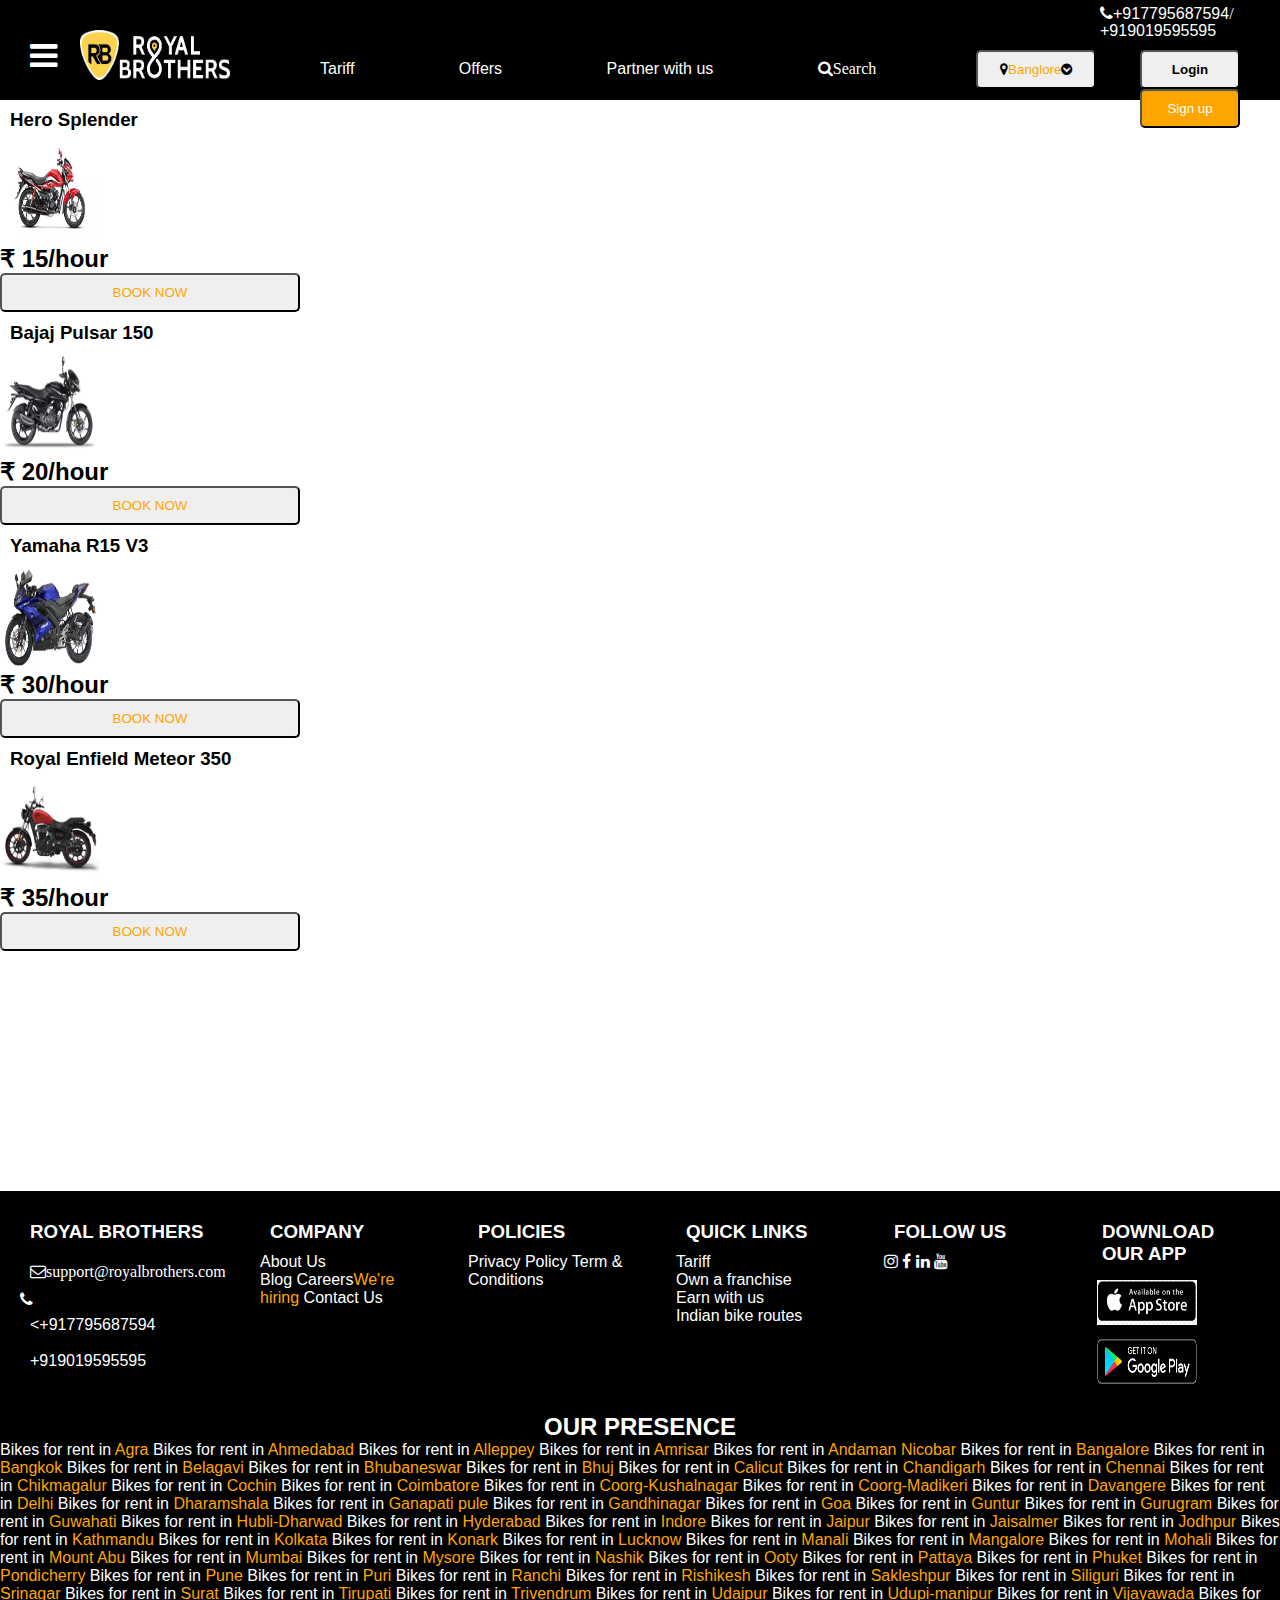
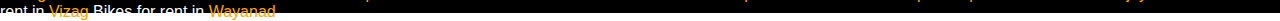
<file: Tariff.html>
<!DOCTYPE html>
<html>
<head>
	<title>Tariff</title>
	<meta name="viewport" content="width=device-width,initial-scale=1">
	<link rel="stylesheet" type="text/css" href="https://stackpath.bootstrapcdn.com/font-awesome/4.7.0/css/font-awesome.min.css">
	<link rel="stylesheet" type="text/css" href="home_page.css">
	<link rel="stylesheet" type="text/css" href="">
  <style>
    .presence h2{
      text-align: center;
    }
  </style>
</head>
<body>
        <div class="container">
            <div class="container-nav">
                     <div class="nav-call">
                            <i class="fa fa-phone"><a href="tel:+917795687594">+917795687594</a>/ <a href="tel:+919019595595">+919019595595</a></i>

                     </div>
                      <div class="nav-bar">
                      <div class="nav-logo">
                         <a href="Royal_Brothers_Home_Page1.html"><i class="fa fa-bars fa-2x"></i></a>
                         <a href="index.html"><img src="logo.png"></a>
                     </div>
                     <div class="nav-link">
                       <a href="Tariff.html">Tariff</a>
                     <a href="Offers.html">Offers</a>
                     <a href="">Partner with us</a>
                     <a href=""><i class="fa fa-search">Search</i></a>
                   </div>
                      <div class="nav-reg">
                            <button type="button"><i class="fa fa-map-marker"></i><span id="place">Banglore</span><i class="fa fa-chevron-circle-down"></i></button>
                     </div>
                     <div class="log-info">
                       <button type="Login"><a href="login_page.html"><span style="color: black"><b>Login</b></span></a></button>
                       <button type="signup" style="background-color:orange"><a href="Sign_Up_Page.html">Sign up</a></button>
                     </div>
               </div>
               <div class="content">
                <div class="aside-bar">
                  <p><a href="Tariff.html">Tariff</a></p>
                  <p><a href="">Madurai Kanyakumari Ride</a></p>
                  <p><a href="">Blog</a></p>
                  <p><a href="">Indian Bike Routes</a></p>
                  <p><a href="About_Us.html">About Us</a></p>
                  <p><a href="">Bike Tour</a></p>
                  <p>
                    <a href="Terms_And_Conditions.html">Terms &Condition</a></p>
                   <p> <a href="Privacy_Policy.html">Privacy Policy</a></p>
                    <p><a href="FAQ.html">FAQ</a>
                  </p>
                  <p><a href="Reach_Us.html">Reach Us</a></p>
                </div>
       		    
            <div class="fig">
              <figure>
                <h3>Hero Splender</h3>
                <img src="hs.webp">
                <h2>&#8377 15/hour</h2>
                <figcaption><button>BOOK NOW</button></figcaption>
              </figure>
              <figure>
                <h3>Bajaj Pulsar 150</h3>
                <img src="p150.png">
                <h2>&#8377 20/hour</h2>
                <figcaption><button>BOOK NOW</button></figcaption>
              </figure>
              <figure>
                <h3>Yamaha R15 V3</h3>
                <img src="r15v3.webp">
                <h2>&#8377 30/hour</h2>
                <figcaption><button>BOOK NOW</button></figcaption>
              </figure>
              <figure>
                <h3>Royal Enfield Meteor 350</h3>
                <img src="rem350.webp">
                <h2>&#8377 35/hour</h2>
                <figcaption><button>BOOK NOW</button></figcaption>
              </figure>
            </div>
          <div class="cont-info">
            <div class="rb-info">
              <h3>ROYAL BROTHERS</h3>
              <a href=""><i class="fa fa-envelope-o">support@royalbrothers.com</i></a>
              <i class="fa fa-phone"><a href="tel:+917795687594"><+917795687594</a><a href="tel:+919019595595">+919019595595</a></i>
            </div>
            <div class="comp-info">
              <h3>COMPANY</h3>
              <a href="">About Us</a><br>
              <a href="">Blog</a>
              <a href="">Careers<span>We're hiring</span></a>
              <a href="">Contact Us</a>
            </div>
            <div class="comp-polc">
              <h3>POLICIES</h3>
              <a href="">Privacy Policy</a>
              <a href="">Term & Conditions</a>
            </div>
            <div class="quik-link">
              <h3>QUICK LINKS</h3>
                <a href="">Tariff</a><br>
                <a href="">Own a franchise</a><br>
                <a href="">Earn with us</a><br>
                <a href="">Indian bike routes</a>
            </div>
            <div class="folw-us">
              <h3>FOLLOW US</h3>
              <a href=""><i class="fa fa-instagram"></i></a>
              <a href=""><i class="fa fa-facebook"></i></a>
              <a href=""><i class="fa fa-linkedin"></i></a>
              <a href=""><i class="fa fa-youtube"></i></a>
            </div>
            <div class="downld-app">
              <h3>DOWNLOAD OUR APP</h3>
              <a href=""><img src="apple-store.png"></a>
              <a href=""><img src="google-play.png"></a>
            </div>
          </div>
          <div class="presence">
            <h2>OUR PRESENCE</h2>
             <p><a href="">Bikes for rent in<span> Agra</span></a></p>
             <p><a href="">Bikes for rent in<span> Ahmedabad</span></a></p>
             <p><a href="">Bikes for rent in<span> Alleppey</span></a></p>
             <p><a href="">Bikes for rent in<span> Amrisar</span></a></p>
             <p><a href="">Bikes for rent in<span> Andaman Nicobar</span></a></p>
             <p><a href="">Bikes for rent in<span> Bangalore</span></a></p>
             <p><a href="">Bikes for rent in<span> Bangkok</span></a></p>
             <p><a href="">Bikes for rent in<span> Belagavi</span></a></p>
             <p><a href="">Bikes for rent in<span> Bhubaneswar</span></a></p>
             <p><a href="">Bikes for rent in<span> Bhuj</span></a></p>
             <p><a href="">Bikes for rent in<span> Calicut</span></a></p>
             <p><a href="">Bikes for rent in<span> Chandigarh</span></a></p>
             <p><a href="">Bikes for rent in<span> Chennai</span></a></p>
             <p><a href="">Bikes for rent in<span> Chikmagalur</span></a></p>
             <p><a href="">Bikes for rent in<span> Cochin</span></a></p>
             <p><a href="">Bikes for rent in<span> Coimbatore</span></a></p>
             <p><a href="">Bikes for rent in<span> Coorg-Kushalnagar</span></a></p>
             <p><a href="">Bikes for rent in<span> Coorg-Madikeri</span></a></p>
             <p><a href="">Bikes for rent in<span> Davangere</span></a></p>
             <p><a href="">Bikes for rent in<span> Delhi</span></a></p>
             <p><a href="">Bikes for rent in<span> Dharamshala</span></a></p>
             <p><a href="">Bikes for rent in<span> Ganapati pule</span></a></p>
             <p><a href="">Bikes for rent in<span> Gandhinagar</span></a></p>
             <p><a href="">Bikes for rent in<span> Goa</span></a></p>
             <p><a href="">Bikes for rent in<span> Guntur</span></a></p>
             <p><a href="">Bikes for rent in<span> Gurugram</span></a></p>
             <p><a href="">Bikes for rent in<span> Guwahati</span></a></p>
             <p><a href="">Bikes for rent in<span> Hubli-Dharwad</span></a></p>
             <p><a href="">Bikes for rent in<span> Hyderabad</span></a></p>
             <p><a href="">Bikes for rent in<span> Indore</span></a></p>
             <p><a href="">Bikes for rent in<span> Jaipur</span></a></p>
             <p><a href="">Bikes for rent in<span> Jaisalmer</span></a></p>
             <p><a href="">Bikes for rent in<span> Jodhpur</span></a></p>
             <p><a href="">Bikes for rent in<span> Kathmandu</span></a></p>
             <p><a href="">Bikes for rent in<span> Kolkata</span></a></p>
             <p><a href="">Bikes for rent in<span> Konark</span></a></p>
             <p><a href="">Bikes for rent in<span> Lucknow</span></a></p>
             <p><a href="">Bikes for rent in<span> Manali</span></a></p>
             <p><a href="">Bikes for rent in<span> Mangalore</span></a></p>
             <p><a href="">Bikes for rent in<span> Mohali</span></a></p>
             <p><a href="">Bikes for rent in<span> Mount Abu</span></a></p>
             <p><a href="">Bikes for rent in<span> Mumbai</span></a></p>
             <p><a href="">Bikes for rent in<span> Mysore</span></a></p>
             <p><a href="">Bikes for rent in<span> Nashik</span></a></p>
             <p><a href="">Bikes for rent in<span> Ooty</span></a></p>
             <p><a href="">Bikes for rent in<span> Pattaya</span></a></p>
             <p><a href="">Bikes for rent in<span> Phuket</span></a></p>
             <p><a href="">Bikes for rent in<span> Pondicherry</span></a></p>
             <p><a href="">Bikes for rent in<span> Pune</span></a></p>
             <p><a href="">Bikes for rent in<span> Puri</span></a></p>
             <p><a href="">Bikes for rent in<span> Ranchi</span></a></p>
             <p><a href="">Bikes for rent in<span> Rishikesh</span></a></p>
             <p><a href="">Bikes for rent in<span> Sakleshpur</span></a></p>
             <p><a href="">Bikes for rent in<span> Siliguri</span></a></p>
             <p><a href="">Bikes for rent in<span> Srinagar</span></a></p>
             <p><a href="">Bikes for rent in<span> Surat</span></a></p>
             <p><a href="">Bikes for rent in<span> Tirupati</span></a></p>
             <p><a href="">Bikes for rent in<span> Trivendrum</span></a></p>
             <p><a href="">Bikes for rent in<span> Udaipur</span></a></p>
             <p><a href="">Bikes for rent in<span> Udupi-manipur</span></a></p>
             <p><a href="">Bikes for rent in<span> Vijayawada</span></a></p>
             <p><a href="">Bikes for rent in<span> Vizag</span></a></p>
             <p><a href="">Bikes for rent in<span> Wayanad</span></a></p>
          </div>
         </div>
</body>
</html>
</file>
<file: home_page.css>
*{
	margin: 0px;
	padding: 0px;
	font-family: sans-serif;
}
.container-nav{
	background-color: black;
	height: 100px; 
	position:sticky;
	z-index: 2;
}
.nav-bar{
	display: flex;
	padding: 40px 120px;
}
.nav-logo i{
	color: white;
	position: absolute;
	top: 40px;
	left: 30px;
}
.nav-logo img{
	height: 50px;
	width: 150px;
	position: absolute;
	top: 30px;
	left: 80px;

}
.nav-call{
	position: absolute;
	top: 5px;
	left: 1100px;
}
.nav-call i,a{
	color: white;
	text-decoration: none;
}
.nav-link{
	position: relative;
	top: 20px;
	left: 150px;
}
.nav-link a{
	padding: 50px;
}
.nav-reg{
	position: relative;
	top: 10px;
	left: 200px;
}
.nav-reg button{
    padding: 10px;
    border-radius: 5px;
    width: 120px;
}
.log-info{
	padding: 20px;
	margin-left: 100px;
	position: absolute;
	top: 30px;
	left: 1010px;
	float: right;
}
.log-info button{
	padding: 10px;
	margin-left: 10px;
	border-radius: 5px;
	width: 100px;
}
.content{
	position: relative;
	top: -20px;
	height: 1000px;
     background-repeat: no-repeat;
     background-size: cover;
}
.aside-bar{
	height: 100vh;
	width: 300px;
	background-color:rgba(255,255,255,.4);
	float: left;
	margin-left:-300px;
}
.aside-bar p{
	padding: 20px;
	width: 250px;
	background-color:rgba(0,0,0,.9);
}
.aside-bar a{
	width: 250px;
	padding: 20px;
	margin-top:20px;	
}
.content .form{
	position: absolute;
	top: 200px;
	left: 400px;
}
.form{
	background-color: rgba(255,255,255,.6);
	height: 300px;
	width: 300px;
	border-radius: 10px;
	box-shadow: 0 0 10px black;
}
table td{
    padding: 5px;
}
.form button{
	width: 200px;
	padding: 10px;
	border-radius: 10px;
	background-color:orange;
}
.con-info{
	color: orange;
	background-color: black;
	display: flex;
	font-size:20px;
	text-indent: 10px;
	margin-top: -20px;
	padding: 100px;
	line-height: 40px;
	word-spacing: 10px;
	text-shadow: 0 0 2px blue;
}
.con-info .in-info1,.in-info2{
    width: 30%;
}
.in-info1 span{
	display: inline-block;
}
.rbx{
	height: 400px;
	background: linear-gradient(45deg,orange,darkblue);
	color: white;
	text-align: center;
	padding: 30px;
}
span{
	color: orange;
}
.rbx h1{
	font-size:80px;
	word-spacing: 20px;
}
.rbx h3{
	font-size:20px;
}
.rbx h1,h3{
	padding: 10px;
}
.tab{
	padding: 20px;
	position: relative;
	top: 30px;
	left: 800px;
}
.tab td{
	padding: 10px;
}
.tab th{
	padding: 25px;
}
.tab button{
	padding: 10px;
	width: 250px;
	border-radius: 10px;
}
.our-fleet{
	color: black;
	height: 400px;
	margin-top:80px;
}
.our-fleet figure{
	display: inline-block;
	padding: 10px;
	box-shadow: 0 0 10px blue;
	border-radius: 10px;
	margin:30px 3px;
}
figure button{
	color: orange;
	width: 300px;
	padding: 10px;
	border-radius: 5px;
	outline: none;
}
figure img{
	display: inline;
	height: 100px;
	width: 100px;
}
.cont-info{
	background-color:black;
	color: white;
	position: relative;
	left: 0px;
	right: 0px;
	top: 240px;
	display: flex;
}
.cont-info div{
	flex:1;
	padding: 20px;
	width: 200px;
	height: 50%;
	margin-bottom
}
.rb-info a{
	display: block;
	padding: 10px;
	text-align: left;

}
.downld-app img{
	height: 45px;
	width: 100px;
	padding: 5px;
}
.presence{
	background-color:black;
	height: 200px;
	width: 100%;
	position: relative;
	left: 0px;
	right: 0px;
	top: 200px;
	margin-top:40px;
}
.presence p{
	display: inline;
}
.presence a{
	color: white;
}
.presence h2{
	color: white;
}
.footer{
	background-color:black;
	color: white;
	word-spacing: 2px;
	height: 40px;
}
.footer p{
	padding: 10px;
}
.footer img{
	height: 12px;
	width: 15px;
}
</file>
